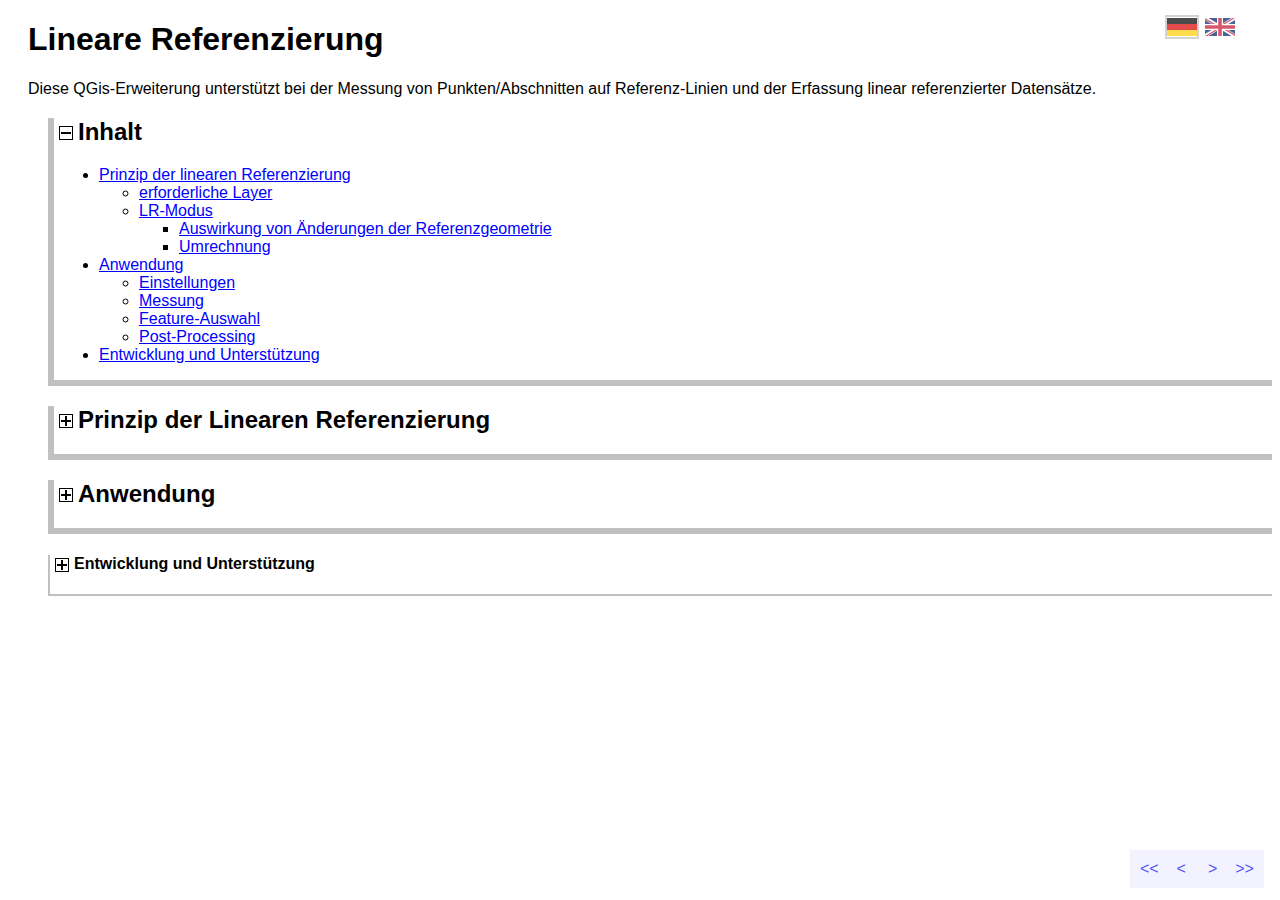
<file: docs/index.de.html>
<!doctype html>
<html lang="de">

<head>
	<meta content="text/html;charset=utf-8" http-equiv="content-type">
	<link href='./index.css' rel='stylesheet' type='text/css' />
	<script src='./index.js' type='text/javascript'></script>
	<title>QGis-Erweiterung Lineare Referenzierung</title>
	<link rel="icon" href="./images/linear_referencing.svg" />
</head>

<body onload='init();'>
	<div id="language_select">
		<a href="index.de.html" title="language DE"><img style="width: 30px; height: 20px; border: 2px solid silver;"
				src="images/Flag_of_Germany.svg" /></a>
		<a href="index.en.html" title="language UK"><img
				style="width: 30px; height: 20px; border: 2px solid transparent;" src="images/Flag_of_UK.svg" /></a>
	</div>

	<div class="p_1" id="top">
		<h1>Lineare Referenzierung</h1>
		Diese QGis-Erweiterung unterstützt bei der Messung von Punkten/Abschnitten auf Referenz-Linien
		und der Erfassung linear referenzierter Datensätze.
		<div class="p_2" data-initially_open="1" data-toggle_elm_id="toc_content" data-toggle_icon_id="toc_icon"
			id="toc">
			<h2>
				<span id="toc_icon"></span>Inhalt
			</h2>
			<div class="p_0"></div>
			<ul id="toc_content">
				<li><a class="jump_forward" data-jump_elm_id="basics">Prinzip der linearen Referenzierung</a>
					<ul>
						<li><a class="jump_forward" data-jump_elm_id="necessary_layers">erforderliche Layer</a></li>
						<li><a class="jump_forward" data-jump_elm_id="lr_modes">LR-Modus</a>
							<ul>
								<li><a class="jump_forward" data-jump_elm_id="lr_mode_compare">Auswirkung von Änderungen
										der Referenzgeometrie</a>
								</li>
								<li><a class="jump_forward" data-jump_elm_id="lr_conversion">Umrechnung</a></li>
							</ul>
						</li>
					</ul>
				</li>
				<li><a class="jump_forward" data-jump_elm_id="usage">Anwendung</a>
					<ul>
						<li><a class="jump_forward" data-jump_elm_id="settings">Einstellungen</a></li>
						<li><a class="jump_forward" data-jump_elm_id="measurement">Messung</a></li>
						<li><a class="jump_forward" data-jump_elm_id="feature_selection">Feature-Auswahl</a></li>
						<li><a class="jump_forward" data-jump_elm_id="post_processing">Post-Processing</a></li>
					</ul>
				</li>
				<li><a class="jump_forward" data-jump_elm_id="note_development">Entwicklung und Unterstützung</a></li>
			</ul>
		</div>
		<div class="p_2" data-toggle_elm_id="basics_content" data-toggle_icon_id="basics_icon" id="basics">
			<h2>
				<span id="basics_icon"></span>Prinzip der Linearen Referenzierung
			</h2>
			<div class="p_3" id="basics_content">
				<b>"Normale"</b> Vektorlayer speichern Geometrien mittels numerischer Koordinaten.<br />
				<b>"Linear referenzierte"</b> Layer verwenden numerische Stationierungen auf zugeordneten
				Referenz-Linien:



				<table class="compare">
					<tr>
						<td>Linear referenzierte <b>Punkt</b>-Layer<br />
							(<i>"PoL"</i>, Point-on-Line)</td>
						<td>Linear referenzierte <b>Linien</b>-Layer<br />
							(<i>"LoL"</i>, Line-on-Line)</td>
					</tr>
					<tr>
						<td>je Datensatz ein Punkt mittels Linienzuordnung und Stationierung</td>
						<td>
							je Datensatz ein Linienabschnitt mittels Linienzuordnung und zwei Stationierungen
							(Von...Bis)<br />
							und einem Abstand zur Linie <sup class="sup_flyout" data-flyout_id="sup_offset"></sup>
						</td>
					</tr>
					<tr>
						<td>z. B. Bauwerke an einem Gewässer:<br /><img src="images/2024-09-02 PoL Sample de.png"
								style="width:700px;" /></td>
						<td>z. B. Abschnitte an einem Gewässer:<br /><img src="images/2024-09-02 LoL Sample de.png"
								style="width:800px;" /></td>
					</tr>
				</table>

				<div id="necessary_layers" class="p_4">
					<h4>Erforderliche Layer</h4>
					Für Erfassung und Darstellung eines linear referenzierten Datenbestandes verwendet das Plugin drei
					Layer:
					<div id="reference_layer" class="p_5">
						<h5>Referenz-Layer</h5>
						Auf den Linestring-Geometrien dieses Layers werden die zugeordneten linear referenzierten
						Datensätze numerisch
						positioniert.
						<ul>
							<li>Vektorlayer</li>
							<li>QGis unterstütze Datenformate (GeoPackage, SQLite, SpatiaLite, Shape,
								Geo-Datenbank...)
							</li>
							<li>Typ LineString (LineString, LineStringM, LineStringZ, LineStringZM, MultiLineString,
								MultiLineStringM, MultiLineStringZ, MultiLineStringZM)</li>
							<li>Projektion beliebig</li>
							<li>eindeutiges ID-Feld erforderlich</li>
							<li>einheitliche Digitalisier-Richtung
								<div class="notes">
									Bei den hier gezeigten Gewässer-Beispielen erfolgt die Digitialisierung in der Regel
									<b>entgegen</b> der
									Fließrichtung.
								</div>
							</li>
							<li><a class="jump_forward" data-jump_elm_id="lr_modes">LR-Modus</a> "Nabs" und
								"Nfract":
								<ul>
									<li>Multi-Layer möglich, aber Geometrien einteilig oder mehrteilig und lückenlos
										aufeinanderfolgend</li>
								</ul>
							</li>

							<li><a class="jump_forward" data-jump_elm_id="lr_modes">LR-Modus</a> "Mabs":
								<ul>
									<li>Referenz-Layer-Typ mit M-Werten</li>
									<li>M-Werte stetig ansteigend (siehe <a
											href="https://www.gaia-gis.it/gaia-sins/spatialite-sql-latest.html"
											target="_blank" target="_blank">SpatiaLite</a>, Funktionen
										ST_IsValidTrajectory und ST_TrajectoryInterpolatePoint)
									</li>
									<li>Multi-Layer möglich, aber nur einteilige Geometrien</li>
								</ul>
							</li>
						</ul>

						<div class="notes">
							<b>Hinweis zum Snapping:</b><br />
							Das Plugin verwendet für den registrierten Referenz-Layer eine "Erweiterte Konfiguration"
							mit Snap auf "Segment, Linienendpunkte" und einer Toleranz von 10px
						</div>

					</div>

					<div id="data_layer" class="p_5">
						<h5>Daten-Layer</h5>
						Speichert die linear referenzierten Datensätze mittels Zuordnung zum Referenzlayer,
						Stationierung(en) und beliebige weitere Daten.
						<ul>
							<li>Geometrieloser Vektor-Layer</li>
							<li>QGis unterstütze Datenformate (dBase, GeoPackage, SQLite, SpatiaLite, Datenbank,
								Office-Tabelle)</li>
						</ul>
					</div>

					<div id="show_layer" class="p_5">
						<h5>Show-Layer</h5>
						Kartografische Darstellung der linear referenzierten Datensätze.
						<ul>
							<li>virtueller Layer</li>
							<li>SQL-Abfrage auf Referenz- und Datenlayer</li>
							<li>SpatiaLite-Ausdruck in SQL-Abfrage berechnet Geometrien (evtl. weniger performant)</li>
							<li>Projektion ergibt sich aus Referenz-Layer</li>
							<li>funktioniert unabhängig vom Plugin</li>
						</ul>
					</div>

					<div class="notes">
						Hinweise:
						<ul>
							<li>Das Plugin kann ohne Daten- und Show-Layer für einfache Messungen ohne
								Datenspeicherung verwendet werden.</li>
							<li>Änderungen an Daten- oder Referenzlayer (Spalten umbenennen/löschen/hinzufügen) oder an
								den Plugin-Einstellungen (registrierte Layer/Felder, LR-Modus...) können die SQL-Abfrage
								des
								virtuellen Layers ungültig machen, erforderlichenfalls die SQL-Abfrage des Show-Layers
								überarbeiten oder den Show-Layer neu anlegen</li>
						</ul>

					</div>

				</div>


				<div id="lr_modes" class="p_4">
					<h4>"LR-Modus"</h4>
					Ein Punkt auf einer Linie kann auf mehrere Arten definiert werden:
					<ul>
						<li>Lauflänge absolut</li>
						<li>Lauflänge relativ zur Gesamtlänge</li>
						<li>Lauflänge prozentual zur Gesamtlänge</li>
						<li>Bezugspunkt Startpunkt der Referenzlinie</li>
						<li>Bezugspunkt Endpunkt der Referenzlinie</li>
						<li>unter Verwendung von Vertex-M-Werten</li>
						<li>einfacher Punktlayer (ohne lineare Referenzierung)</li>
						<li>gemischt, z. B. berechnete Stationierung aus Punkt-Layer gesnappt auf Referenz-Layer</li>
						<li>...</li>
					</ul>

					Das Plugin implementiert die Varianten
					<ul>
						<li><i>"Nabs"</i><br />
							absolute natürliche Stationierung (Lauflänge zum Startpunkt)<br />
							Wertebereich: 0 ... Länge der jeweils zugeordneten Referenzlinie
						</li>
						<li><i>"Nfract"</i><br />
							relative natürliche Stationierung (Lauflänge/Gesamtlänge)<br />
							Wertebereich: 0 ... 1
						</li>
						<li><i>"Mabs"</i><sup class="sup_flyout" data-flyout_id="sup_requires_linestring_m"></sup><br />
							M-Stationierung (Positionierung unter Verwendung der Vertex-M-Werte)<br />
							Wertebereich: M-Werte erster ... letzter Vertex der zugeordneten
							Referenzlinie
						</li>
					</ul>


					<div class="p_4" data-toggle_elm_id="compare_content" data-toggle_icon_id="compare_icon"
						id="lr_mode_compare">
						<h4>
							<span id="compare_icon"></span>Auswirkung von Änderungen der Referenzgeometrie auf linear
							referenzierte Geometrien in
							Abhängigkeit vom LR-Modus
						</h4>

						<div class="p_5" id="compare_content">
							(siehe auch <a class="jump_forward" data-jump_elm_id="post_processing">Post-Processing</a>)
							<table class="compare">
								<tr>
									<th colspan="4" style="border-style: none;">Demo-Beispiel Referenz-Geometrie:</th>
								</tr>
								<tr>
									<td class="blank"></td>
									<td colspan="3">

										<img src="images/2024-09-21 sample_line_1.png" style="width:1000px;" />
										<ul>
											<li>LinestringM</li>
											<li>Vertices vertikal auf einer Höhe, horizontaler Abstand 10m</li>
											<li>M-Wert == Vertex-Index</li>
											<li>WKT
												<pre
													class="code">LineStringM (310900 5650000 0, 310910 5650000 1, 310920 5650000 2, 310930 5650000 3, 310940 5650000 4, 310950 5650000 5, 310960 5650000 6, 310970 5650000 7, 310980 5650000 8, 310990 5650000 9, 311000 5650000 10)</pre>
											</li>
										</ul>
									</td>
								</tr>
								<tr>
									<th colspan="4" style="border-style: none;">Demo-Beispiel LoL:</th>
								</tr>
								<tr>
									<th class="blank"></th>
									<td colspan="3">
										<ul>
											<li><b>ein</b> Daten-Layer für <b>drei</b> LR-Modi</li>
											<li>Abschnitt 1 bis 10 starten/enden auf den Vertices</li>
											<li>Abschnitt 11 bis 15 unterteilen Abschnitt 7</li>
										</ul>

										<img src="images/2024-09-21 sample_lol_data.png" style="width:1000px;" /><br />
										(identische Kartendarstellung der drei Show-Layer unabhängig vom LR-Modus)<br />
									</td>
								</tr>
								<tr>
									<th colspan="4" style="border-style: none;">Demo-Bearbeitung der Referenzgeometrie:
									</th>
								</tr>
								<tr>
									<th class="blank"></th>
									<td colspan="3">
										Vertex 6 um 25 Meter Richtung Norden verschoben:<br />
										<img src="images/2024-09-21 sample_line_2.png" style="width:1000px;" />
									</td>
								</tr>
								<tr>
									<th colspan="4" style="border-style: none;">Auswirkung auf die linear referenzierten
										Geometrien:</th>
								</tr>
								<tr></tr>
								<th class="blank"></th>
								<th class="nabs">Nabs</th>
								<th class="nfract">Nfract</th>
								<th class="mabs">Mabs</th>
								</tr>
								<tr>
									<td class="blank"></td>
									<td class="nabs"><img src="images/2024-09-21 sample_nabs_2.png"
											style="width:700px;" />
									</td>
									<td class="nfract"><img src="images/2024-09-21 sample_nfract_2.png"
											style="width:700px;" /></td>
									<td class="mabs"><img src="images/2024-09-21 sample_mabs_2.png"
											style="width:700px;" />
									</td>
								</tr>
								<tr>
									<td class="blank"></td>
									<td class="nabs">
										<b>Hilfsvorstellung:</b><br />
										<ul>
											<li>Die Referenzlinien-Vertices sind eine Reihe von Pfosten.</li>
											<li>Die referenzierten Abschnitte bilden ein <b>starres</b> Seil und sind
												darauf farblich markiert</li>
											<li>Das Seil wird am <b>ersten</b> Pfosten verknotet und <b>gleitend</b>
												über die anderen Pfosten geführt</li>
											<li>Pfosten 6 wird versetzt, das Seil ist zu kurz, gleitet, im hinteren
												Bereich verschieben sich alle Markierungen, die letzten
												Pfosten sind nicht mehr angebunden</li>
											<li>im vorderen Bereich keine Veränderung</li>
											<li>die Gesamtlänge des Seiles und die Abstände der Markierungen bleiben
												unverändert</li>
										</ul>
									</td>
									<td class="nfract">
										<b>Hilfsvorstellung:</b><br />
										<ul>
											<li>Die Referenzlinien-Vertices sind eine Reihe von Pfosten.</li>
											<li>Die referenzierten Abschnitte bilden ein <b>elastisches</b> Seil und
												sind darauf farblich markiert</li>
											<li>Das Seil wird am <b>ersten und letzten</b> Pfosten angeknotet und locker
												über
												die Zwischenpfosten geführt</li>
											<li>Pfosten 6 wird versetzt, das elastische Seil verlängert sich gleichmäßig
												und gleitet dabei über alle Zwischenpfosten</li>
											<li>alle Markierungen ändern ihre Länge und Lage</li>
											<li>die Gesamtlänge des Seiles ändert sich</li>
											<li>die Längenverhältnisse relativ zur Gesamtlänge bleiben erhalten</li>
										</ul>
									</td>
									<td class="mabs">
										<b>Hilfsvorstellung:</b>
										<ul>
											<li>Die Referenzlinien-Vertices sind eine Reihe von Pfosten.</li>
											<li>Die referenzierten Abschnitte bilden ein <b>elastisches</b> Seil und
												sind darauf farblich markiert</li>
											<li>Das Seil wird an <b>allen</b> Pfosten angeknotet</li>
											<li>Pfosten 6 wird versetzt, das Seil wird im Bereich Pfosten 5, 6 und 7 in
												die Länge gezogen</li>
											<li>die Bereiche außerhalb der Pfosten 5, 6 und 7 bleiben unverändert</li>
											<li>die Gesamtlänge des Seiles ändert sich</li>
											<li>alle Markierungen befinden sich noch auf den Pfosten</li>
											<li>die Längenverhältnisse relativ zur Gesamtlänge ändern sich</li>
											<li>die Längenverhältnisse zwischen den Pfosten bleiben erhalten</li>
										</ul>
									</td>
								</tr>
								<tr>
									<th colspan="4" style="border-style: none;">Vorteile/Nachteile (subjektiv, abhängig
										vom
										Anwendungsfall, ohne Anspruch auf Vollständigkeit):</th>
								</tr>
								<tr>
									<td class="blank"></td>
									<td class="nabs">
										<b>Vorteile:</b>
										<ul>
											<li>klassische Form für Stationierungsangaben</li>
											<li>in GIS/Natur leicht zu verifizieren (einfaches Nachmessen)</li>
											<li>einfaches numerisches Editieren (z. B. alle Abschnitte um ein konstantes
												Maß
												verschieben)</li>
											<li>Einfache Berechnungen wie z. B. Abschnittslänge = Differenz
												Von...Bis-Stationierung</li>
											<li>Änderungen im hinteren Bereich der Referenzlinie haben keinen Einfluss
												auf
												vordere
												Stationierungen</li>

										</ul>
									</td>
									<td class="nfract">
										<b>Vorteile:</b>
										<ul>
											<li>bei relativen Anwendungsfällen der Modus der Wahl</li>
											<li>einfaches relatives Positionieren (0&nbsp;➞&nbsp;Anfang ...
												1&nbsp;➞&nbsp;Ende der Referenzlinie)</li>
											<li>weniger projektionsabhängig</li>
										</ul>

									</td>
									<td class="mabs">
										<b>Vorteile:</b>
										<ul>
											<li>Referenz-Geometrie-Änderungen betreffen nur linear referenzierte
												Geometrien
												in den
												angrenzenden Bereichen</li>
											<li>Vertex-M-Werte losgelöst von "natürlicher" Stationierung (z. B.
												Zeitangaben
												aus GPS-Aufzeichnungen)</li>
											<li>Vertex-M-Werte unabhängig von Projektion (z. B. metrischen Stationierung
												als
												Vertex-M-Wert in einem WGS-84-Referenzlayer)</li>
											<li>weniger projektionsabhängig</li>
											<li>Stationierungen mit Offsets möglich:
												<ul>
													<li>Offset &gt; 0: Fortsetzung der Stationierung in einem anderen
														Referenz-Shape
														<img src="images/2024-09-22 linestring_m_sample 2.png"
															style="width:500px;" />
														<div class="notes">
															hier:<br />
															Grenzübertritt der Rur (Deutschland) in die Niederlande
															(Roer)
															(die Teil-Geometrien DE/NL liegen als separate Datensätze
															vor.)<br />
															DE-Bezugspunkt ist nicht der Grenzübertritt, sondern ein
															Punkt
															mit
															Vertex-M == 0 in den Niederlanden (s.u.).</div>
													</li>
													<li>Offset &lt; 0: Stationierung nicht beim ersten Vertex anfangen
														lassen
														<img src="images/2024-09-22 linestring_m_sample.png"
															style="width:500px;" />
														<div class="notes">
															hier:<br />
															Mündung der Rur/Roer in das Folgegewässer Maas/Meuse in den
															Niederlanden<br />
															Bezugspunkt ist nicht der Schnittpunkt der (fiktiven)
															Gewässerachsen, sondern ein (vereinbarter) Punkt mit
															Vertex-M ==
															0 an der Uferlinie.</div>
													</li>
												</ul>
												<div class="notes">
													<ul>
														<li>Die M-Werte der weiteren Vertices entsprechen der
															natürlichen
															Stationierung + Offset</li>
														<li>Beispiele aus <a
																href="https://www.lanuv.nrw.de/umwelt/wasser/oberflaechengewaesserfluesse-und-seen/fliessgewaesser/gewaesser-stationierungskarte"
																target="_blank">Gewässerstationierungskarte NRW</a></li>
													</ul>
												</div>
											</li>
											<li>Bereiche mit gestauchter/gestreckter Positionierung möglich</li>
										</ul>
									</td>
								</tr>
								<tr>
									<td class="blank"></td>
									<td class="nabs">
										<b>Nachteile:</b>
										<ul>
											<li>projektionsabhängig: die Berechnung der Positionen erfolgt unter
												Verwendung
												der projektionsabhängigen Vertex-X/Y-Werte</li>
											<li>Maximale Stationierung = Gesamtlänge des Referenz-Shapes<br />➞&nbsp;das
												Einkürzen der Referenzlinie kann linear referenzierte Geometrien am Ende
												"abschneiden"</li>
											<li>Änderungen im vorderen Bereich der Referenzlinie beeinflussen alle
												folgenden
												Stationierungen, die umgerechnet (bisherige Stationierung
												+-Längenänderung)
												werden müssen</li>
										</ul>

									</td>
									<td class="nfract"><b>Nachteile:</b>
										<ul>
											<li>In GIS/Natur nicht durch einfaches Nachmessen zu verifizieren</li>
											<li>Änderungen der Referenzgeometrie verschieben alle linear referenzierten
												Geometrien</li>
										</ul>
									</td>
									<td class="mabs"><b>Nachteile:</b>
										<ul>
											<li>In GIS/Natur nicht durch einfaches Nachmessen zu verifizieren</li>
											<li>Nach Digitalisierung oder Geometrie-Änderung (z. B. Vertex hinzufügen)
												müssen die zugehörigen M-Werte nacherfasst (Vertex-Editor) oder
												berechnet
												werden.</li>
											<li>komplexere Positionierung der referenzierten Geometrien, da deren
												berechnete
												Lage sowohl von kartografisch <b>sichtbar</b> veränderten Referenzlinien
												(Vertex-X/Y-Koordinaten) als auch von kartografisch <b>nicht</b>
												sichtbaren Vertex-M-Werten beeinflusst werden.
											</li>
										</ul>
									</td>
								</tr>
							</table>
						</div>
					</div>


					<div class="p_4" data-toggle_elm_id="lr_conversion_content" data-toggle_icon_id="lr_conversion_icon"
						id="lr_conversion">
						<h4>
							<span id="lr_conversion_icon"></span>Umrechung
						</h4>
						<div class="p_5" id="lr_conversion_content">
							Der nachträgliche Wechsel des LR-Modus erfordert die Umrechnung bereits erfasster
							Stationierungen.
							<h6>Empfohlenes Vorgehen:</h6>
							<ol>
								<li>(ggf. Sicherheitskopie des Daten-Layers anlegen)</li>
								<li>Editiermodus Daten-Layer starten</li>
								<li>zusätzliche numerische Stationierungsfelder anlegen</li>
								<li>Feldrechner für Daten-Layer aufrufen</li>
								<li>Umrechnung durchführen (Ausdruck s. u., bei LoL auf beide Stationierungsfelder
									anzuwenden)</li>
								<li>in den Plugin-Einstellungen neuen LR-Modus einstellen</li>
								<li>Show-Layer für den neuen Modus anlegen</li>
								<li>visueller Vergleich der beiden Show-Layer</li>
								<li>Editiermodus Daten-Layer beenden</li>
							</ol>

							<h6>Ausdrücke für Feldrechner</h6>
							(Bezeichnungen für Layer und Felder anpassen!)
							<h6>"Nabs"&nbsp;➞&nbsp;"Nfract":</h6>
							<pre
								class="code">"_data_layer_stationing_field_n_abs_" / length(&#10;&#09;geometry(&#10;&#09;&#09;get_feature(&#10;&#09;&#09;&#09;'_reference_layer_',&#10;&#09;&#09;&#09;'_reference_layer_id_field_',&#10;&#09;&#09;&#09;"_data_layer_reference_field_"&#10;&#09;&#09;)&#10;&#09;)&#10;)</pre>


							<h6>"Nabs"&nbsp;➞&nbsp;"Mabs":</h6>
							<pre
								class="code">m(&#10;&#09;line_interpolate_point(&#10;&#09;&#09;geometry(&#10;&#09;&#09;&#09;get_feature(&#10;&#09;&#09;&#09;&#09;'_reference_layer_',&#10;&#09;&#09;&#09;&#09;'_reference_layer_id_field_',&#10;&#09;&#09;&#09;&#09;"_data_layer_reference_field_"&#10;&#09;&#09;&#09;)&#10;&#09;&#09;),&#10;&#09;&#09;"_data_layer_stationing_field_n_abs_"&#10;&#09;)&#10;)</pre>


							<h6>"Nfract"&nbsp;➞&nbsp;"Nabs":</h6>
							<pre
								class="code">"_data_layer_stationing_field_n_fract_" * length(&#10;&#09;geometry(&#10;&#09;&#09;get_feature(&#10;&#09;&#09;&#09;'_reference_layer_',&#10;&#09;&#09;&#09;'_reference_layer_id_field_',&#10;&#09;&#09;&#09;"_data_layer_reference_field_"&#10;&#09;&#09;)&#10;&#09;)&#10;)</pre>

							<h6>"Nfract"&nbsp;➞&nbsp;"Mabs":</h6>
							<pre
								class="code">m(&#10;&#09;line_interpolate_point(&#10;&#09;&#09;geometry(&#10;&#09;&#09;&#09;get_feature(&#10;&#09;&#09;&#09;&#09;'_reference_layer_',&#10;&#09;&#09;&#09;&#09;'_reference_layer_id_field_',&#10;&#09;&#09;&#09;&#09;"_data_layer_reference_field_"&#10;&#09;&#09;&#09;)&#10;&#09;&#09;),&#10;&#09;&#09;"_data_layer_stationing_field_n_fract_" * length(&#10;&#09;&#09;&#09;geometry(&#10;&#09;&#09;&#09;&#09;get_feature(&#10;&#09;&#09;&#09;&#09;&#09;'_reference_layer_',&#10;&#09;&#09;&#09;&#09;&#09;'_reference_layer_id_field_',&#10;&#09;&#09;&#09;&#09;&#09;"_data_layer_reference_field_"&#10;&#09;&#09;&#09;&#09;)&#10;&#09;&#09;&#09;)&#10;&#09;&#09;)&#10;&#09;)&#10;)</pre>

							<h6>"Mabs"&nbsp;➞&nbsp;"Nabs" bzw. "Mabs"&nbsp;➞&nbsp;"Nfract"</h6>
							In QGis wird derzeit keine Funktion zur einfachen Umrechnung von M- nach N-Stationierung
							angeboten (siehe <a
								href="https://docs.qgis.org/3.34/en/docs/user_manual/expressions/functions_list.html"
								target="_blank">docs.qgis.org/.../expressions/functions_list.html</a>), als Workaround
							kann
							eine benutzerdefinierte Funktion wie <a href="./scripts/get_point_m_2.py" target="_blank"
								title="Download Python-Code">get_point_m_2.py</a> im Feldrechner/Funktionseditor
							angelegt
							(copy&paste)...
							<img class="sized_block_image" src="images/2024-09-17 FieldCalculator 1 de.png"
								style="width: 900px;" />
							und anschließend im Ausdruck verwendet werden:

							<h6>"Mabs"&nbsp;➞&nbsp;"Nabs"</h6>
							<pre
								class="code">get_point_m_2(&#10;&#09;geometry(&#10;&#09;&#09;get_feature(&#10;&#09;&#09;&#09;'_reference_layer_',&#10;&#09;&#09;&#09;'_reference_layer_id_field_',&#10;&#09;&#09;&#09;"_data_layer_reference_field_"&#10;&#09;&#09)&#10;&#09;),&#10;&#09;"_data_layer_stationing_field_m_abs_"&#10;)</pre>

							<h6>"Mabs"&nbsp;➞&nbsp;"Nfract"</h6>
							<pre
								class="code">get_point_m_2(&#10;&#09;geometry(&#10;&#09;&#09;get_feature(&#10;&#09;&#09;&#09;'_reference_layer_',&#10;&#09;&#09;&#09;'_reference_layer_id_field_',&#10;&#09;&#09;&#09;"_data_layer_reference_field_"&#10;&#09;&#09)&#10;&#09;),&#10;&#09;"_data_layer_stationing_field_m_abs_"&#10;) / length(&#10;&#09;geometry(&#10;&#09;&#09;get_feature(&#10;&#09;&#09;&#09;'_reference_layer_',&#10;&#09;&#09;&#09;'_reference_layer_id_field_',&#10;&#09;&#09;&#09;"_data_layer_reference_field_"&#10;&#09;&#09;)&#10;&#09;)&#10;)</pre>


						</div>
					</div>
				</div>
			</div>
		</div>
		<div class="p_2" data-initially_open="0" data-toggle_elm_id="usage_content" data-toggle_icon_id="usage_icon"
			id="usage">
			<h2><span id="usage_icon"></span>Anwendung</h2>


			<div id="usage_content">
				<div class="p_3" data-toggle_elm_id="settings_content" data-toggle_icon_id="settings_icon"
					id="settings">
					<h3><span id="settings_icon"></span>Einstellungen</h3>
					<div id="settings_content">
						<div class="p_4">
							<table class="compare">
								<tr>
									<th class="blank"></th>
									<th>PoL</th>
									<th>LoL</th>
								</tr>
								<tr>
									<td class="blank"></td>
									<td>Point-on-Line</td>
									<td>Line-on-Line</td>
								</tr>
								<tr>
									<td class="blank"></td>
									<td>Punkt auf Referenz-Linie</td>
									<td>Liniensegment auf Referenz-Linie</td>
								</tr>
								<tr>
									<td class="blank"></td>
									<td><img src="./images/2024-09-03 PoL Toolbar.png" /></td>
									<td><img src="./images/2024-09-03 LoL Toolbar.png" /></td>
								</tr>
								<tr>
									<td colspan="3" class="blank"><b><a class="jump_forward"
												data-jump_elm_id="necessary_layers">Layer</a> und Felder:</b></td>
								</tr>
								<tr>
									<td class="blank"></td>
									<td colspan="2" class="blank"><b><a class="jump_forward"
												data-jump_elm_id="reference_layer">Referenz-Layer</a></b></td>
								</tr>

								<tr>
									<td class="blank"></td>
									<td colspan="2" class="center">
										<img src="./images/2024-08-14 PoL Settings 1 de.png" style="width: 600px;" />
									</td>
								</tr>
								<tr>
									<td class="blank"></td>
									<td colspan="2">
										<ul>
											<li>Bei Erstaufruf wird ein zu diesem Zeitpunkt geladener Linien-Layer
												automatisch registriert.</li>
											<li>Nach der Auswahl des Referenzlayers kann das Plugin für Messungen
												verwendet werden.</li>
											<li>Für die Referenz zum Daten-Layer ist ein eindeutiges
												ID-Feld (integer/string) erforderlich</li>
										</ul>
									</td>
								</tr>
								<tr>
									<td class="blank"></td>
									<td colspan="2" class="blank"><b><a class="jump_forward"
												data-jump_elm_id="data_layer">Daten-Layer</a></b></td>
								</tr>
								<tr>
									<th class="blank"></th>
									<th>PoL</th>
									<th>LoL</th>
								</tr>
								<tr>
									<td class="blank"></td>
									<td><img src="./images/2024-08-31 PoL Settings Data Layer de.png"
											style="width: 600px;" /></td>
									<td><img src="./images/2024-09-03 LoL Settings Data Layer de.png"
											style="width: 600px;" /></td>
								</tr>
								<tr>
									<td class="blank"></td>
									<td>
										<ul>
											<li>ID-Feld&nbsp;➞&nbsp;eindeutiges Feld des Datenlayers, 1:1-Verknüpfung
												zum Rück-Referenz-Feld des Show-Layer</li>
											<li>Referenz-Feld&nbsp;➞&nbsp;Verknüpfungsfeld zum Referenz-Layer
												(Referenz-Layer-ID-Feld)</li>
											<li>Stationierungs-Feld&nbsp;➞&nbsp;numerisches Feld für die Stationierung
											</li>
											<li>LR-Modus&nbsp;➞&nbsp;Art der numerischen Stationierung, siehe <a
													class="jump_forward" data-jump_elm_id="lr_modes">LR-Modus</a></li>
											<li id="precision">Genauigkeit&nbsp;➞&nbsp;Anzahl der Nachkommastellen bei
												der Speicherung der Stationierung<br />
												(unabhängig von Feld-Definition, "-1"&nbsp;➞&nbsp;maximale Genauigkeit,
												auch für die Anzeigegenauigkeit in der Feature-Auswahl und das
												PostProcessing verwendet)</li>
										</ul>
									</td>
									<td>
										<ul>
											<li>ID-Feld&nbsp;➞&nbsp;eindeutiges Feld des Datenlayers, 1:1-Verknüpfung
												zum Rück-Referenz-Feld des Show-Layers</li>
											<li>Referenz-Feld&nbsp;➞&nbsp;Verknüpfungsfeld zum Referenz-Layer
												(Referenz-Layer-ID-Feld)</li>
											<li>Offset-Feld&nbsp;➞&nbsp;Abstand des Segments zur Referenz-Linie <sup
													class="sup_flyout" data-flyout_id="sup_offset"></sup></li>
											<li>Von-Feld&nbsp;➞&nbsp;numerisches Feld für die Von-Stationierung</li>
											<li>Bis-Feld&nbsp;➞&nbsp;numerisches Feld für die Bis-Stationierung</li>
											<li>LR-Modus&nbsp;➞&nbsp;Art der numerischen Stationierung, siehe <a
													class="jump_forward" data-jump_elm_id="lr_modes">LR-Modus</a></li>
											<li>Genauigkeit&nbsp;➞&nbsp;Anzahl der Nachkommastellen (unabhängig von
												(unabhängig von Feld-Definition, "-1"&nbsp;➞&nbsp;maximale Genauigkeit,
												auch für die Anzeigegenauigkeit in der Feature-Auswahl und das
												PostProcessing verwendet)</li>
										</ul>
									</td>
								</tr>

								<tr>
									<td class="blank"></td>
									<td colspan="2" class="blank"><b><a class="jump_forward"
												data-jump_elm_id="show_layer">Show-layer</a></b></td>
								</tr>
								<tr>
									<td class="blank"></td>
									<td colspan="2" style="text-align: center;"><img
											src="./images/2024-09-03 LoL Settings Show Layer de.png"
											style="width: 700px;" />
									</td>
								</tr>

								<tr>
									<td class="blank"></td>
									<td colspan="2">
										<b>Rück-Referenz-Feld</b>&nbsp;➞&nbsp;1:1-Verknüpfung zum ID-Feld des
										Daten-layers
									</td>
								</tr>
								<tr>
									<td colspan="3" class="blank"><b>Darstellung:</b> Stil der temporären Hilfs-Grafiken
										anpassen
									</td>
								</tr>
								<tr>
									<th class="blank"></th>
									<th>PoL</th>
									<th>LoL</th>
								</tr>
								<tr>
									<td class="blank"></td>
									<td><img src="./images/2024-09-02 PoL Settings Style de.png"
											style="width: 600px;" />
									</td>
									<td><img src="./images/2024-09-03 LoL Settings Style de.png"
											style="width: 600px;" />
									</td>
								</tr>

								<tr>
									<td colspan="3" class="blank"><b>Konfiguration
											speichern/wiederherstellen:</b>

									</td>
								</tr>
								<tr>
									<td class="blank"></td>
									<td colspan="2" style="text-align: center;">
										<img src="./images/2024-09-03 PoL Settings Store de.png"
											style="width: 600px;" />
									</td>
								</tr>
								<tr>
									<td class="blank"></td>
									<td colspan="2">
										<ul>
											<li>Speichert die aktuellen Einstellungen (Layer, Felder, Darstellung)</li>
											<li>Die Anzahl der Konfigurationen im aktuellen QGis-Projekt ist auf 100
												begrenzt.</li>
											<li>Hilfreich bei der Verwendung mehrerer linear referenzierter Layer in
												einem
												Projekt.</li>
										</ul>
									</td>
								</tr>
							</table>

						</div>
						<div class="p_5">
							<h5>Sonstiges:</h5>
							<ul>
								<li><img class="svg_icon" src="images/mActionOpenTable.svg" />Attribut-Tabelle
									des Referenz-, Daten oder Show-Layers öffnen</li>
								<li><img class="svg_icon" src="images/mIconExpression.svg" />QGis-Dialog
									"Anzeignamen" öffnen, Verwendung in QGis für Objekt-Abfrage und
									Tabellenansicht sowie der Plugin <a class="jump_forward"
										data-jump_elm_id="feature_selection_table">Feature-</a> und <a
										class="jump_forward"
										data-jump_elm_id="post_processing_table">Post-Processing</a>-Selektion.</li>
								<li><img class="svg_icon" src="images/NewDataTable.svg" />vorkonfigurierten Daten- oder
									Show-Layer neu anlegen
								</li>
							</ul>
						</div>
					</div>
				</div>
				<div class="p_3" data-toggle_elm_id="measurement_content" data-toggle_icon_id="measurement_icon"
					id="measurement">
					<h3><span id="measurement_icon"></span>Messung</h3>
					<div class="p_4" id="measurement_content">

						<div class="p_5">
							<table class="compare">
								<tr>
									<th colspan="3" class="blank">Ablauf:</th>
								</tr>
								<tr>
									<th class="blank"></th>
									<th class="center">PoL</th>
									<th class="center">LoL</th>
								</tr>
								<tr>
									<td class="blank"></td>
									<td>
										<ol>
											<li>Dialog: Karteikarte "Messung" öffnen</li>
											<li>Dialog: Button [<img class="svg_icon"
													src="images/linear_referencing_point.svg" /> Neue
												Messung] betätigen</li>
											<li>Canvas: Maus-Cursor über Referenz-Linie bewegen <sup class="sup_flyout"
													data-flyout_id="sup_snapping"></sup><br />
												➞&nbsp;laufende Ausgabe der Messwerte (Referenz-Feature und
												Stationierungen)
											</li>
											<li>Canvas: Klick auf Referenz-Linie <sup class="sup_flyout"
													data-flyout_id="sup_snapping"></sup><br />
												➞&nbsp;Messwerte im Dialog fixieren<br />
												➞&nbsp;Messpunktgrafik auf Karte anzeigen<br />
												➞&nbsp;Messung beendet</li>

											<li>Maus-Klick auf Karte oder [<img class="svg_icon"
													src="images/linear_referencing_point.svg" /> Neue Messung
												] zur Fortsetzung</li>
										</ol>
									</td>
									<td>
										<ol>
											<li>Dialog: Karteikarte "Messung" öffnen</li>
											<li>Dialog: Button [<img class="svg_icon"
													src="images/re_digitize_lol.svg" /> Neue
												Messung] betätigen</li>
											<li>Canvas: Maus-Cursor über Referenz-Linie bewegen <sup class="sup_flyout"
													data-flyout_id="sup_snapping"></sup><br />
												➞&nbsp;laufende Ausgabe der Von-Messwerte
												(Referenz-Feature und Stationierungen)</li>
											<li>Canvas: MouseDown auf Referenz-Feature <sup class="sup_flyout"
													data-flyout_id="sup_snapping"></sup>, Maustaste halten<br />
												➞&nbsp;Von-Messung anhalten<br />
												➞&nbsp;Referenz-Feature fixieren<br />
												➞&nbsp;Von-Messwerte im Dialog fixieren<br />
												➞&nbsp;Von-Messpunktgrafik auf Karte anzeigen
											</li>
											<li>Canvas: MouseMove mit gehaltener Maustaste auf Referenz-Linie <sup
													class="sup_flyout" data-flyout_id="sup_snapping"></sup><br />
												➞&nbsp;laufende Ausgabe der Bis- und Differenz-Messwerte<br />
												➞&nbsp;Bis-Messpunktgrafik und Segmentlinie auf Karte anzeigen</li>
											<li>Canvas: MouseUp auf fixiertem Referenz-Feature <sup class="sup_flyout"
													data-flyout_id="sup_snapping"></sup><br />
												➞&nbsp;Bis-Messung anhalten<br />
												➞&nbsp;alle Messwerte im Dialog fixieren<br />
												➞&nbsp;Segment-Messung beendet</li>
											<li>erneutes Maus-Down/Move/Up auf Referenz-Linie oder [<img
													class="svg_icon" src="images/re_digitize_lol.svg" /> Neue Messung
												] zur Fortsetzung</li>
										</ol>
									</td>
								</tr>
								<tr>
									<th colspan="3" class="blank">Ergebnis</th>
								</tr>
								<tr>
									<td class="blank"></td>
									<td style="text-align: center;"><img
											src="./images/2024-08-12 PoL Measure Results de.png"
											style="width: 700px;" /></td>

									<td style="text-align: center;"><img
											src="./images/2024-09-04 LoL Measure Results de.png"
											style="width: 700px;" /></td>
								</tr>
								<tr>
									<td class="blank"></td>
									<td>
										<ol>
											<li>selektiertes Referenz-Feature <img class="svg_icon"
													src="images/mActionIdentify.svg" />
												Datensatz-Formular öffnen <img class="svg_icon"
													src="images/mIconZoom.svg" />
												Zoom
												auf
												Feature</li>
											<li>Cursor- und Snap-Koordinaten X/Y</li>
											<li>absoluter natürlicher Abstand zum Start-Punkt der Referenzlinie<br />
												editierbar via Spin-Buttons <sup class="sup_flyout"
													data-flyout_id="sup_ctrl_shift_factors"></sup> oder
												mittels numerischer Eingabe
											</li>
											<li>relativer natürlicher Abstand zum Start-Punkt der Referenzlinie
												(in Prozent, editierbar via Spin-Buttons oder mittels numerischer
												Eingabe)</li>
											<li>absoluter M-Abstand zum Start-Punkt der Referenzlinie<br />
												editierbar via Spin-Buttons <sup class="sup_flyout"
													data-flyout_id="sup_ctrl_shift_factors"></sup> oder mittels
												numerischer Eingabe <sup class="sup_flyout"
													data-flyout_id="sup_requires_linestring_m"></sup>
											</li>
											<li>relativer M-Abstand zum Start-Punkt der Referenzlinie (in Prozent,
												editierbar via Spin-Buttons oder mittels numerischer Eingabe)
												<sup class="sup_flyout"
													data-flyout_id="sup_requires_linestring_m"></sup>
											</li>
											<li>interpolierter Z-Wert <sup class="sup_flyout"
													data-flyout_id="sup_requires_linestring_z"></sup></li>
											<li>Folgefunktionen:<br />
												<img class="svg_icon" src="images/mActionTrippleArrowLeft.svg" /> Punkt
												auf Anfang der Referenzlinie setzen<br />
												<img class="svg_icon" src="images/mActionArrowLeft.svg" /> Punkt in
												Richtung
												Startpunkt verschieben <sup class="sup_flyout"
													data-flyout_id="sup_ctrl_shift_factors"></sup><br />
												<img class="svg_icon" src="images/insert_record.svg" /> Insert: neuen
												Datensatz
												anlegen <sup class="sup_flyout"
													data-flyout_id="sup_requires_data_layer_editable"></sup><br />
												<img class="svg_icon" src="images/mActionFileSave.svg" /> Update:
												selektierten
												Datensatz (Feature-ID wird angezeigt) speichern
												<sup class="sup_flyout"
													data-flyout_id="sup_requires_data_layer_editable"></sup>
												<sup class="sup_flyout"
													data-flyout_id="sup_requires_data_feature_selected"></sup><br />
												<img class="svg_icon" src="images/linear_referencing_point.svg" /> Neue
												Messung:
												Dialog zurücksetzen und neue Messung starten<br />
												<img class="svg_icon" src="images/mActionArrowRight.svg" /> Punkt in
												Richtung
												Endpunkt verschieben <sup class="sup_flyout"
													data-flyout_id="sup_ctrl_shift_factors"></sup><br />
												<img class="svg_icon" src="images/mActionTrippleArrowRight.svg" /> Punkt
												auf Ende der Referenzlinie setzen<br />
												<img class="svg_icon" src="images/mIconZoom.svg" /> auf Punkt
												zoomen<br />
												<img class="svg_icon" src="images/move_lol_from.svg" /> Punkt auf
												selektierter
												Referenzlinie interaktiv verschieben<br />
											</li>
										</ol>
									</td>

									<td>
										<ol>
											<li>selektiertes Referenz-Feature <img class="svg_icon"
													src="images/mActionIdentify.svg" />
												Datensatz-Formular öffnen <img class="svg_icon"
													src="images/mIconZoom.svg" />
												Zoom
												auf
												Feature</li>
											<li>Cursor-Koordinaten Von/Bis X/Y<br />
												Eingabefeld für Abstand des Segmentes zur Referenz-Linie <sup
													class="sup_flyout" data-flyout_id="sup_offset"></sup><br />
												<img class="svg_icon" src="images/linear_referencing_point.svg" /> ➞
												Von-Punkt verschieben<br />
												<img class="svg_icon" src="images/linear_referencing_to_point.svg" /> ➞
												Bis-Punkt verschieben<br />
												Snap-Koordinaten Von/Bis X/Y
											</li>
											<li>absoluter natürlicher Abstand Von/Bis zum Start-Punkt der Referenzlinie
												und Differenz<br />
												editierbar via Spin-Buttons <sup class="sup_flyout"
													data-flyout_id="sup_ctrl_shift_factors"></sup> oder
												mittels numerischer Eingabe
											</li>
											<li>relativer natürlicher Abstand Von/Bis zum Start-Punkt der Referenzlinie
												und Differenz
												(in Prozent, editierbar via Spin-Buttons oder mittels numerischer
												Eingabe)
											</li>
											<li>absoluter M-Abstand Von/Bis zum Start-Punkt der Referenzlinie und
												Differenz<br />
												editierbar via Spin-Buttons <sup class="sup_flyout"
													data-flyout_id="sup_ctrl_shift_factors"></sup> oder
												mittels numerischer Eingabe <sup class="sup_flyout"
													data-flyout_id="sup_requires_linestring_m"></sup>
											</li>
											<li>relativer M-Abstand Von/Bis zum Start-Punkt der Referenzlinie und
												Differenz (in Prozent, editierbar via Spin-Buttons oder mittels
												numerischer Eingabe)
												<sup class="sup_flyout"
													data-flyout_id="sup_requires_linestring_m"></sup>
											</li>
											<li>interpolierte Z-Werte Von/Bis und Differenz <sup class="sup_flyout"
													data-flyout_id="sup_requires_linestring_z"></sup></li>
											<li>Folgefunktionen:<br />
												<img class="svg_icon" src="images/mActionTrippleArrowLeft.svg" />
												Segment
												auf Anfang der Referenzlinie setzen<br />
												<img class="svg_icon" src="images/mActionDoubleArrowLeft.svg" /> Segment
												Richtung Anfang flippen (altes Von&nbsp;➞&nbsp;neues Bis)<br />
												<img class="svg_icon" src="images/mActionArrowLeft.svg" /> Segment
												Richtung Anfang verschieben <sup class="sup_flyout"
													data-flyout_id="sup_ctrl_shift_factors"></sup><br />
												<img class="svg_icon" src="images/insert_record.svg" /> Insert: neuen
												Datensatz anlegen <sup class="sup_flyout"
													data-flyout_id="sup_requires_data_layer_editable"></sup><br />
												<img class="svg_icon" src="images/mActionFileSave.svg" /> Update:
												selektierten Datensatz (Feature-ID wird angezeigt) speichern
												<sup class="sup_flyout"
													data-flyout_id="sup_requires_data_layer_editable"></sup> <sup
													class="sup_flyout"
													data-flyout_id="sup_requires_data_feature_selected"></sup><br />
												<img class="svg_icon" src="images/linear_referencing_point.svg" /> Neue
												Messung: Dialog zurücksetzen und neue Messung starten<br />
												<img class="svg_icon" src="images/mActionArrowRight.svg" /> Segment
												Richtung Ende verschieben <sup class="sup_flyout"
													data-flyout_id="sup_ctrl_shift_factors"></sup><br />
												<img class="svg_icon" src="images/mActionDoubleArrowRight.svg" />
												Segment
												Richtung Ende flippen (altes Bis&nbsp;➞&nbsp;neues Von)<br />
												<img class="svg_icon"
													src="images/mActionTrippleArrowRight.svg" />Segment
												auf Ende der Referenzlinie setzen<br />
												<img class="svg_icon" src="images/move_segment.svg" /> Segment auf
												selektierter Referenzlinie interaktiv verschieben<br />
												<img class="svg_icon" src="images/change_offset.svg" /> Abstand Segment
												zur Referenzlinie interaktiv setzen <sup class="sup_flyout"
													data-flyout_id="sup_offset"></sup><br />
												<img class="svg_icon" src="images/mIconZoom.svg" /> auf Segment
												zoomen<br />
											</li>
										</ol>
									</td>
								</tr>
								<tr>
									<td class="blank"></td>
									<td colspan="2">
										<div class="notes">
											Anstelle der interaktiven Messung kann auch eine Referenzlinie im
											Dialog selektiert und die numerische(n) Stationierung(en) manuell
											eingegeben werden.
										</div>
									</td>
								</tr>
							</table>
						</div>
					</div>
				</div>

				<div class="p_3" data-toggle_elm_id="feature_selection_content"
					data-toggle_icon_id="feature_selection_icon" id="feature_selection">
					<h3>
						<span id="feature_selection_icon"></span>Feature-Auswahl
					</h3>


					<div id="feature_selection_content">
						In dieser Tabelle kann eine benutzerdefinierbare Auswahl an Datensätzen bearbeitet, visualisiert
						und interaktiv editiert werden.
						<div class="p_4">
							<table class="compare">
								<tr>
									<th colspan="3" class="blank">Ablauf:</th>
								</tr>

								<tr>
									<td class="blank"></td>
									<td colspan="2">
										Dialog: Karteikarte "Feature-Auswahl" öffnen:<br />
										<img src="./images/2024-09-03 LoL Feature Selection Select Buttons de.png"
											style="width: 600px; margin: 10px; margin-left: 50px;" /><br />
										<ul>
											<li>[<img class="svg_icon"
													src="images/mActionEditIndentMore.svg" />Data-Layer]&nbsp;➞&nbsp;
												Datensätze aus Datenlayer übernehmen <sup class="sup_flyout"
													data-flyout_id="sup_replace_expand_selection_ctrl_shift"></sup></li>
											<li>[<img class="svg_icon" src="images/mActionEditIndentMore.svg" />
												Show-Layer]&nbsp;➞&nbsp;
												Datensätze aus Show-Layer übernehmen <sup class="sup_flyout"
													data-flyout_id="sup_replace_expand_selection_ctrl_shift"></sup> <sup
													class="sup_flyout" data-flyout_id="sup_requires_show_layer"></sup>
											</li>

											<li><img class="svg_icon" src="images/mActionOpenTable.svg" />&nbsp;➞&nbsp;
												öffnet die Tabelle des Daten- oder Show-Layers <sup class="sup_flyout"
													data-flyout_id="sup_requires_show_layer"></sup>, Selektion von dort
												aus
												via <a class="jump_forward"
													data-jump_elm_id="feature_selection_from_table">Feature-Auswahl
													aus Attribut-Formularen und Tabellen</a>
											</li>
											<li><img class="svg_icon"
													src="images/select_point_features.svg" />&nbsp;➞&nbsp;
												interaktive Selektion auf Karte <sup class="sup_flyout"
													data-flyout_id="sup_map_select_unselect_ctrl_shift"></sup> <sup
													class="sup_flyout" data-flyout_id="sup_requires_show_layer"></sup>
											</li>
										</ul>


									</td>

								<tr>
									<th colspan="3" class="blank">Ergebnis:</th>
								</tr>
								<tr>
									<th class="blank"></th>
									<th class="center">PoL</th>
									<th class="center">LoL</th>
								</tr>
								<tr id="feature_selection_table">
									<td class="blank"></td>
									<td style="text-align: center;"><img style="width: 600px;"
											src="images/2024-08-13 PoL Feature Selection Filled de.png" />
									</td>
									<td style="text-align: center;">
										<img style="width: 700px;"
											src="images/2024-09-03 LoL Feature Selection de.png" />
									</td>
								</tr>
								<tr>
									<td class="blank"></td>
									<td>
										<ul>

											<li><img class="svg_icon" src="images/backspace.svg" /> Datensatz aus
												Feature-Auswahl entfernen</li>
											<li><img class="svg_icon"
													src="images/mActionIdentify.svg" />Datensatz-Formular öffnen
											</li>
											<li><img class="svg_icon" src="images/mIconZoom.svg" />Feature auf Karte
												anzeigen
												<sup class="sup_flyout" data-flyout_id="sup_pan_zoom_ctrl_shift"></sup>
											</li>
											<li><img class="svg_icon"
													src="images/mActionInvertSelection.svg" />Datensatz im Layer
												selektieren
												<sup class="sup_flyout"
													data-flyout_id="sup_select_unselect_ctrl_shift"></sup>
											</li>
											<li><img class="svg_icon"
													src="images/mActionDeleteSelectedFeatures.svg" />Datensatz
												löschen
												<sup class="sup_flyout"
													data-flyout_id="sup_requires_data_layer_editable"></sup>
											</li>
											<li><img class="svg_icon" src="images/move_pol_feature.svg" />Feature auf
												Referenzlinie verschieben (Stationierung)
												<sup class="sup_flyout"
													data-flyout_id="sup_requires_data_layer_editable"></sup>
											</li>
											<li><img class="svg_icon" src="images/reposition_pol_feature.svg" />Feature
												neu positionieren (Referenz + Stationierung)
												<sup class="sup_flyout"
													data-flyout_id="sup_requires_data_layer_editable"></sup>
											</li>

										</ul>
									</td>

									<td>
										<ul>

											<li><img class="svg_icon" src="images/backspace.svg" /> Datensatz aus
												Feature-Auswahl entfernen</li>
											<li><img class="svg_icon"
													src="images/mActionIdentify.svg" />Datensatz-Formular öffnen
											</li>
											<li><img class="svg_icon" src="images/mIconZoom.svg" />Feature auf Karte
												anzeigen
												<sup class="sup_flyout" data-flyout_id="sup_pan_zoom_ctrl_shift"></sup>
											</li>
											<li><img class="svg_icon"
													src="images/mActionInvertSelection.svg" />Datensatz im Layer
												selektieren
												<sup class="sup_flyout"
													data-flyout_id="sup_select_unselect_ctrl_shift"></sup>
											</li>
											<li><img class="svg_icon"
													src="images/mActionDeleteSelectedFeatures.svg" />Datensatz
												löschen
												<sup class="sup_flyout"
													data-flyout_id="sup_requires_data_layer_editable"></sup>
											</li>
											<li><img class="svg_icon" src="images/move_segment.svg" />Feature auf
												Referenzlinie verschieben (Stationierung)
												<sup class="sup_flyout"
													data-flyout_id="sup_requires_data_layer_editable"></sup>
											</li>
											<li><img class="svg_icon" src="images/re_digitize_lol.svg" />Feature
												neu positionieren (Referenz + Stationierung)
												<sup class="sup_flyout"
													data-flyout_id="sup_requires_data_layer_editable"></sup>
											</li>
											<li><img class="svg_icon" src="images/move_pol_feature.svg" />Von-Punkt auf
												Referenzlinie verschieben
												<sup class="sup_flyout"
													data-flyout_id="sup_requires_data_layer_editable"></sup>
											</li>
											<li><img class="svg_icon"
													src="images/linear_referencing_to_point.svg" />Bis-Punkt auf
												Referenzlinie verschieben
												<sup class="sup_flyout"
													data-flyout_id="sup_requires_data_layer_editable"></sup>
											</li>
											<li><img class="svg_icon" src="images/change_offset.svg" />Abstand Segment
												zur Referenzlinie ändern
												<sup class="sup_flyout" data-flyout_id="sup_offset"></sup> <sup
													class="sup_flyout"
													data-flyout_id="sup_requires_data_layer_editable"></sup>
											</li>
										</ul>
									</td>
								</tr>
								<tr>
									<td class="blank"></td>
									<td colspan="2">
										<div class="p_xxx">
											Klick auf Tabellenzeile&nbsp;➞&nbsp;Feature selektieren und in Karte
											anzeigen, Metadaten im Messung-Tab anzeigen <sup class="sup_flyout"
												data-flyout_id="sup_select_unselect_zoom_ctrl_shift_dbl"></sup></div>

										<div class="p_xxx">Für die textlichen Inhalte der Tabelle wird die
											QGis-Layer-Eigenschaft "Anzeigename" des Referenz-, Daten- und Show-Layers
											verwendet.
											Zugriff auf diese Eigenschaft über den Standard-Dialog oder in den
											Plugin-Einstellungen via [<img class="svg_icon"
												src="images/mIconExpression.svg" />]-Buttons</div>
										<div class="p_xxx">für die Anzeigegenaugkeit der Stationierungen siehe <a
												class="jump_forward" data-jump_elm_id="precision">Genauigkeit</a> in den
											Daten-Layer-Einstellungen
										</div>
										<div class="p_xxx">
											Fehlerhafte Features werden mit roter Textfarbe gekennzeichnet, die
											Fehlerursache wird im FlyOut angegeben</div>
										<div class="notes">
											Hinweis:<br />
											Das Plugin bewertet Datensätze mit Stationierungen außerhab des
											Wertebereiches als "fehlerhaft", da sie zu fehlerhaften
											Berechnungsergebnissen führen können (z. B. falsche Abschnittslängen
											aus der Differenz der Nabs-Von-Bis-Stationierungen).<br />
											Im Show-Layer werden diese aber dargestellt und auf Anfang/Ende der
											zugeordneten Referenz-Linie positioniert.
										</div>
									</td>
								</tr>
								<tr>
									<th colspan="3" class="blank">Folgefunktionen:</th>
								</tr>

								<tr>
									<td class="blank"></td>
									<td colspan="2">
										<ul>
											<li>[<img class="svg_icon" src="images/mActionPanToSelected.svg" /> Auf
												Selektion
												zoomen]</li>
											<li>[<img class="svg_icon" src="images/mActionDeselectActiveLayer.svg" />
												Liste leeren]
											</li>
											<li>[<img class="svg_icon" src="images/mActionInvertSelection.svg" />
												Selektion im
												Layer]&nbsp;➞&nbsp;Selektiert Features in Daten- und Show-Layer <sup
													class="sup_flyout"
													data-flyout_id="sup_select_unselect_ctrl_shift"></sup>

											</li>
											<li>[<img class="svg_icon" src="images/mActionFilter2.svg" /> Selektion als
												Filter]&nbsp;➞&nbsp;Selektion als Filter für Daten-Layer und Show-Layer
												verwenden <sup class="sup_flyout"
													data-flyout_id="sup_remove_filter_ctrl"></sup>

											</li>
										</ul>
									</td>
								</tr>

							</table>
						</div>

						<div class="p_4" id="feature_selection_from_table">
							<h4>Feature-Auswahl aus Attribut-Formularen und Tabellen:</h4>
							Mittels vom Plugin registrierter "Layer-Aktionen" können Datensätze von Daten- und
							Show-Layer aus
							Formularen/Tabellen heraus selektiert werden:
							<img class="sized_block_image" src="images/2024-09-03 PoL Layer Action Table de.png"
								style="width: 800px;" />
							<img class="sized_block_image" src="images/2024-09-03 PoL Layer Action Form de.png"
								style="width: 500px;" />
						</div>
					</div>
				</div>
				<div class="p_3" data-toggle_elm_id="post_processing_content" data-toggle_icon_id="post_processing_icon"
					id="post_processing">
					<h3>
						<span id="post_processing_icon"></span>Post-Processing
					</h3>
					<div id="post_processing_content">
						Änderungen an den Referenz-Geometrien können sich auf die Lage linear referenzierter Datensätze
						auswirken, siehe <a class="jump_forward" data-jump_elm_id="lr_mode_compare">Auswirkung von
							Änderungen
							der Referenzgeometrie</a><br />
						Maßgeblich ist:
						<ul>
							<li>die Art der Referenz-Geometrie-Änderung (Geometrie-Verschiebung, Vertex
								verschieben/hinzufügen/löschen)</li>
							<li>der <a class="jump_forward" data-jump_elm_id="lr_modes">LR-Modus</a></li>
							<li>die Lage der Geometrie-Änderung in Bezug zur referenzierten Position auf der
								Referenzlinie</li>
						</ul>

						<div class="p_4">
							<h4>Beispiel:</h4>

							Nach Gewässer-Renaturierungen wurde der ursprüngliche Gewässerverlauf in QGis
							bearbeitet, was unbeabsichtigt die Lage in einigen anderen Layern änderte...<br />

							<h5>Ausgangslage:</h5>
							<ul>
								<li>Referenz-Layer mit Gewässerverläufen</li>
								<li>PoL-Layer: Bauwerke an Gewässern (Brücken, Durchlässe...)</li>
								<li>LoL-Layer: Abschnitte im Gewässerumfeld (angrenzende Nutzungen)</li>
								<li>LR-Modus "Nabs" (natürliche Stationierung)</li>
								<li>Referenz-Layer und linear referenzierte Layer im gleichen QGis-Projekt</li>
								<li>der Plugin-Dialog wurde <b>vor</b> dem Editieren des Referenzlayers aufgerufen
									(Initialisierung)</li>
							</ul>


							<table class="compare">
								<tr>
									<th class="blank"></th>
									<th class="center">PoL</th>
									<th class="center">LoL</th>
								</tr>
								<tr>
									<th colspan="3" class="blank">vorher:</th>
								</tr>
								<tr>
									<td class="blank"></td>
									<td style="text-align: center;">
										<img src="images/2024-08-27 PoL PostProcessing Sample 1.png"
											style="width:800px;" />
									</td>
									<td style="text-align: center;">
										<img src="images/2024-09-04 LoL PostProcessing Sample 1.png"
											style="width:400px;" />
									</td>

								</tr>
								<tr>
									<th colspan="3" class="blank">nachher:</th>
								</tr>
								<tr>
									<td class="blank"></td>
									<td style="text-align: center;">
										<img src="images/2024-08-27 PoL PostProcessing Sample 2.png"
											style="width:800px;" />
									</td>
									<td style="text-align: center;">
										<img src="images/2024-09-04 LoL PostProcessing Sample 2.png"
											style="width:400px;" />
									</td>
								</tr>
								<tr>
									<td class="blank"></td>
									<td>
										die in Digitalisier-Richtung folgenden Punkte haben sich um das Maß der
										Laufverlängerung in Richtung Mündung verschoben, vorangehende Punkte sind
										bei "Nabs" nicht betroffen
									</td>
									<td>
										das von der Laufverlängerung direkt betroffenen Segment passt sich dem neuen
										Verlauf an, die in Digitalisier-Richtung folgenden Segmente haben sich um das
										Maß der Laufverlängerung in Richtung Mündung verschoben, vorangehende Segmente
										sind bei "Nabs" nicht betroffen
									</td>
								</tr>

								<tr>
									<th colspan="3" class="blank">Post-Processing-Dialog-Ausgabe:</th>
								</tr>
								<tr>
									<th class="blank"></th>
									<th class="center">PoL</th>
									<th class="center">LoL</th>
								</tr>
								<tr id="post_processing_table">
									<td class="blank"></td>
									<td style="text-align: center;"><img
											src="images/2024-08-27 PoL PostProcessing Sample 3.png"
											style="width:600px;" /></td>
									<td style="text-align: center;"><img
											src="images/2024-09-04 LoL PostProcessing Sample 3.png"
											style="width:600px;" /></td>
								</tr>
								<tr>
									<td class="blank"></td>
									<td>
										<ul>
											<li><img class="svg_icon" src="images/mIconZoom.svg" />Shape
												highlighten <sup class="sup_flyout"
													data-flyout_id="sup_pan_zoom_ctrl_shift"></sup></li>
											<li><img class="svg_icon"
													src="images/mActionIdentify.svg" />Datensatz-Formular öffnen
											</li>
											<li><img class="svg_icon" src="images/previous_line.svg" />Änderungen im
												Referenzlayer grafisch anzeigen <sup class="sup_flyout"
													data-flyout_id="sup_zoom_shift"></sup></li>
											<li><img class="svg_icon" src="images/backspace.svg" />Zeile aus Tabelle
												entfernen (beendet dessen Post-Processing)
											</li>
											<li><img class="svg_icon" src="images/move_pol_feature.svg" />Shape
												interaktiv verschieben <sup class="sup_flyout"
													data-flyout_id="sup_requires_data_layer_editable"></sup></li>
											<li><img class="svg_icon" src="images/mActionDeleteSelectedFeatures.svg" />
												Datenatz löschen <sup class="sup_flyout"
													data-flyout_id="sup_requires_data_layer_editable"></sup> </li>
										</ul>
									</td>
									<td>
										<ul>
											<li><img class="svg_icon" src="images/mIconZoom.svg" />Shape
												highlighten <sup class="sup_flyout"
													data-flyout_id="sup_pan_zoom_ctrl_shift"></sup></li>
											<li><img class="svg_icon"
													src="images/mActionIdentify.svg" />Datensatz-Formular öffnen
											</li>
											<li><img class="svg_icon" src="images/previous_line.svg" />Änderungen im
												Referenzlayer grafisch anzeigen <sup class="sup_flyout"
													data-flyout_id="sup_zoom_shift"></sup></li>
											<li><img class="svg_icon" src="images/backspace.svg" />Zeile aus Tabelle
												entfernen (beendet dessen Post-Processing)
											</li>
											<li><img class="svg_icon" src="images/move_segment.svg" />Shape
												interaktiv verschieben <sup class="sup_flyout"
													data-flyout_id="sup_requires_data_layer_editable"></sup></li>
											<li><img class="svg_icon" src="images/mActionDeleteSelectedFeatures.svg" />
												Datenatz löschen <sup class="sup_flyout"
													data-flyout_id="sup_requires_data_layer_editable"></sup></li>
											<li><img class="svg_icon" src="images/move_lol_from.svg" />
												Von-Punkt verschieben <sup class="sup_flyout"
													data-flyout_id="sup_requires_data_layer_editable"></sup></li>
											<li><img class="svg_icon" src="images/move_lol_to.svg" />
												Bis-Punkt verschieben <sup class="sup_flyout"
													data-flyout_id="sup_requires_data_layer_editable"></sup></li>
										</ul>
									</td>
								</tr>
								<tr>
									<td class="blank"></td>
									<td colspan="2">
										<div class="p_xxx">
											Klick auf Tabellenzeile&nbsp;➞&nbsp;Feature selektieren und in Karte
											anzeigen<sup class="sup_flyout"
												data-flyout_id="sup_select_unselect_zoom_ctrl_shift_dbl"></sup></div>

										<div class="p_xxx">Für die textlichen Inhalte der Tabelle wird die
											QGis-Layer-Eigenschaft "Anzeigename" des Referenz- und Daten-Layers
											verwendet. Zugriff auf diese Eigenschaft über den Standard-Dialog oder in
											den Plugin-Einstellungen via [<img class="svg_icon"
												src="images/mIconExpression.svg" />]-Buttons</div>
										<div class="p_xxx">für die Anzeigegenaugkeit der Stationierungen siehe <a
												class="jump_forward" data-jump_elm_id="precision">Genauigkeit</a> in den
											Daten-Layer-Einstellungen
										</div>
									</td>
								</tr>
								<tr>
									<th colspan="3" class="blank">Folgefunktionen:</th>
								</tr>

								<tr>
									<td class="blank"></td>
									<td colspan="2" style="margin-left:20%; margin-right:20%;">
										<ul>
											<li>[<img class="svg_icon" src="images/mActionPanToSelected.svg" /> Auf
												Selektion zoomen]</li>
											<li>[<img class="svg_icon" src="images/mActionDeselectActiveLayer.svg" />
												Liste Leeren] (beendet Post-Processing)</li>

										</ul>
									</td>
								</tr>
							</table>


							<div class="notes">
								Hinweis:<br />
								Die Anzahl der Post-Processing-Datensätze ist aus Kapazitätsgründen auf 100
								geänderte Referenz-Linien und insgesamt 500 linear referenzierte
								Datensätze begrenzt.
							</div>
						</div>
					</div>
				</div>
			</div>
		</div>

		<div class="p_4" data-initially_open="0" data-toggle_elm_id="note_development_content"
			data-toggle_icon_id="note_development_icon" id="note_development">
			<h4><span id="note_development_icon"></span>Entwicklung und Unterstützung</h4>
			<div class="p_4" id="note_development_content">
				<table class="invisible">
					<tr>
						<td>Author:</td>
						<td>Ludwig Kniprath</td>
					</tr>
					<tr>
						<td>Mailto:</td>
						<td>ludwig[at]kni-online.de</td>
					</tr>
					<tr>
						<td>Version:</td>
						<td>2.0.0 (2024-09)</td>
					</tr>
					<tr>
						<td colspan="2">Das Plugin wird unter der jeweils aktuellen QGis Version entwickelt, derzeit
							QGIS 3.38.3 'Grenoble' und QGIS 3.34.10 'Prizren' (LTR).</td>
					</tr>
					<tr>
						<td colspan="2">Quell-Code und Tracker unter <a
								href="https://github.com/Ludwig-K/QGisLinearReference/"
								target="_blank">https://github.com/Ludwig-K/QGisLinearReference/</a>
						</td>
					</tr>
					<tr>
						<td colspan="2">Das Project steht unter der GNU GPL 2-Lizenz.</td>
					</tr>
				</table>
			</div>
		</div>
	</div>

	<div id="back_to_jump">
		<a id="back_to_jump_first" title="Anfang...">&lt;&lt;</a>&nbsp;&nbsp;&nbsp;
		<a id="back_to_jump_back" title="Zurück...">&lt;</a>&nbsp;&nbsp;&nbsp;&nbsp;
		<a id="back_to_jump_for" title="Vor...">&gt;</a>&nbsp;&nbsp;&nbsp;
		<a id="back_to_jump_last" title="Ende...">&gt;&gt;</a>
	</div>

</body>

</html>
</file>
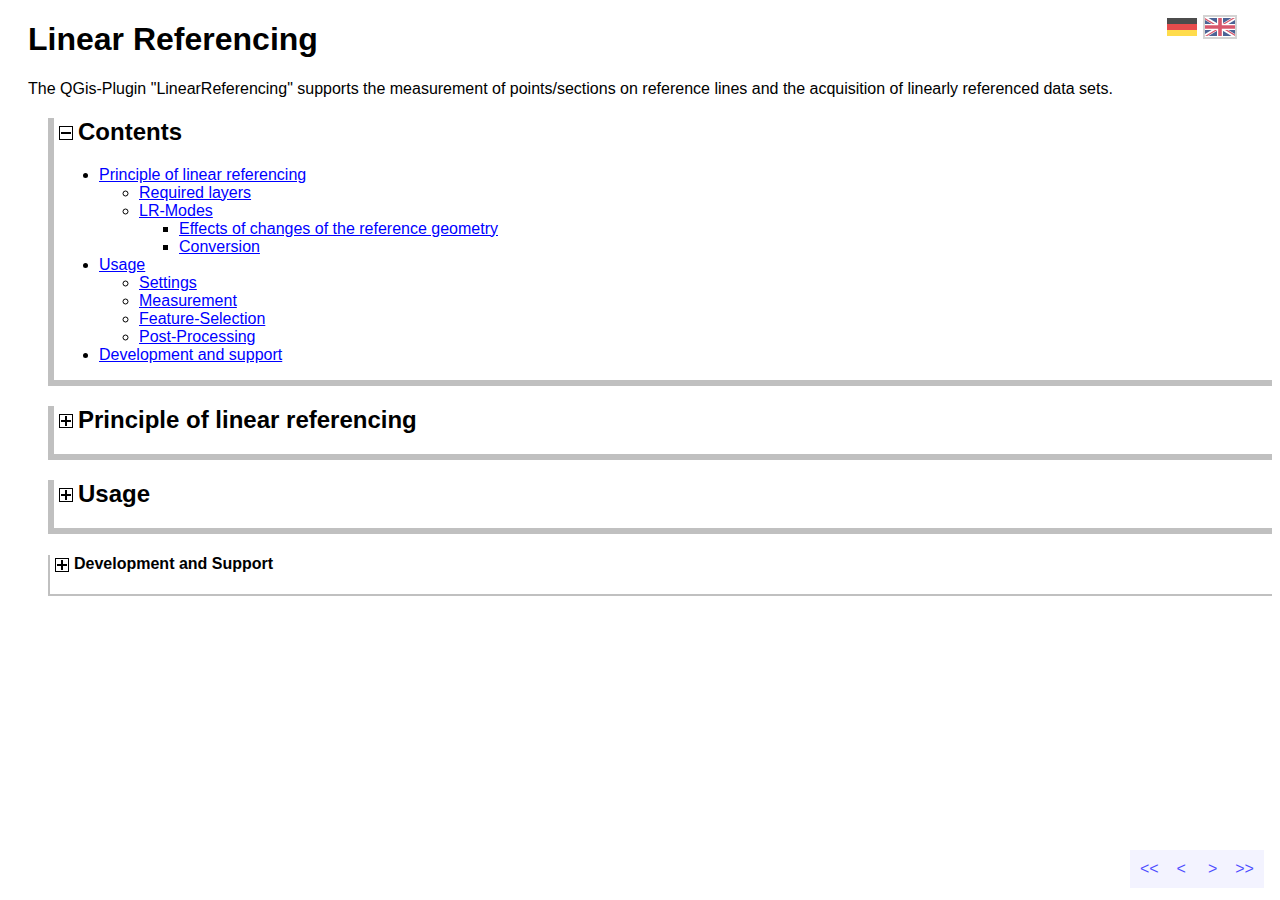
<file: docs/index.en.html>
<!doctype html>
<html lang="en">

<head>
	<meta content="text/html;charset=utf-8" http-equiv="content-type">
	<link href='./index.css' rel='stylesheet' type='text/css' />
	<script src='./index.js' type='text/javascript'></script>
	<title>QGis-Plugin Linear Referencing</title>
	<link rel="icon" href="./images/linear_referencing.svg" />
</head>

<body onload='init();'>
	<div id="language_select">
		<a href="index.de.html" title="language DE"><img
				style="width: 30px; height: 20px; border: 2px solid transparent;"
				src="images/Flag_of_Germany.svg" /></a>
		<a href="index.en.html" title="language UK"><img style="width: 30px; height: 20px; border: 2px solid silver;"
				src="images/Flag_of_UK.svg" /></a>
	</div>
	<div class="p_1" id="top">
		<h1>Linear Referencing</h1>
		The QGis-Plugin "LinearReferencing" supports the measurement of points/sections on reference lines
		and the acquisition of linearly referenced data sets.
		<div class="p_2" data-initially_open="1" data-toggle_elm_id="toc_content" data-toggle_icon_id="toc_icon"
			id="toc">
			<h2>
				<span id="toc_icon"></span>Contents
			</h2>
			<div class="p_0"></div>
			<ul id="toc_content">
				<li><a class="jump_forward" data-jump_elm_id="basics">Principle of linear referencing</a>
					<ul>
						<li><a class="jump_forward" data-jump_elm_id="necessary_layers">Required layers</a></li>
						<li><a class="jump_forward" data-jump_elm_id="lr_modes">LR-Modes</a>
							<ul>
								<li><a class="jump_forward" data-jump_elm_id="lr_mode_compare">Effects of changes
										of the reference geometry</a>
								</li>
								<li><a class="jump_forward" data-jump_elm_id="lr_conversion">Conversion</a></li>
							</ul>
						</li>
					</ul>
				</li>
				<li><a class="jump_forward" data-jump_elm_id="usage">Usage</a>
					<ul>
						<li><a class="jump_forward" data-jump_elm_id="settings">Settings</a></li>
						<li><a class="jump_forward" data-jump_elm_id="measurement">Measurement</a></li>
						<li><a class="jump_forward" data-jump_elm_id="feature_selection">Feature-Selection</a></li>
						<li><a class="jump_forward" data-jump_elm_id="post_processing">Post-Processing</a></li>
					</ul>
				</li>
				<li><a class="jump_forward" data-jump_elm_id="note_development">Development and support</a></li>
			</ul>
		</div>
		<div class="p_2" data-toggle_elm_id="basics_content" data-toggle_icon_id="basics_icon" id="basics">
			<h2>
				<span id="basics_icon"></span>Principle of linear referencing
			</h2>
			<div class="p_3" id="basics_content">
				<b>"Normal"</b> vector layers save geometrys using numerical coordinates.<br />
				<b>"Linearly referenced"</b> layers use numerical stationing on assigned reference lines:

				<table class="compare">
					<tr>
						<td>Linear referenced <b>Point</b>-Layer<br />
							(<i>"PoL"</i>, Point-on-Line)</td>
						<td>Linear referenced <b>Line</b>-Layer<br />
							(<i>"LoL"</i>, Line-on-Line)</td>
					</tr>
					<tr>
						<td>One point per record with reference line assignment and stationing</td>
						<td>
							One line segment per record with reference line assignment, two stationings
							(From...To)<br />
							and an additional offset defining the distance from segment to reference line <sup
								class="sup_flyout" data-flyout_id="sup_offset"></sup>
						</td>
					</tr>
					<tr>
						<td>f.e. Structures on a watercourse:<br /><img src="images/2024-09-02 PoL Sample de.png"
								style="width:700px;" /></td>
						<td>f.e. Segments on a watercourse:<br /><img src="images/2024-09-02 LoL Sample de.png"
								style="width:800px;" /></td>
					</tr>
				</table>

				<div id="necessary_layers" class="p_4">
					<h4>Required layers</h4>
					The plugin uses three layers to capture and display a linearly referenced dataset:
					<div id="reference_layer" class="p_5">
						<h5>Reference-Layer</h5>
						On the Linestring-Geometries of this layer the assigned linearly referenced features are
						numerically
						positioned.
						<ul>
							<li>Vectorlayer</li>
							<li>QGis-supported format (GeoPackage, SQLite, SpatiaLite, Shape,
								Geo-Database...)
							</li>
							<li>Type LineString (LineString, LineStringM, LineStringZ, LineStringZM, MultiLineString,
								MultiLineStringM, MultiLineStringZ, MultiLineStringZM)</li>
							<li>Any projection</li>
							<li>unique ID-Field required</li>
							<li>unique Digitizing direction
								<div class="notes">
									In the examples of watercourses shown here, digitization is generally carried out
									<b>against</b> flow-direction.
								</div>
							</li>
							<li><a class="jump_forward" data-jump_elm_id="lr_modes">LR-Mode</a> "Nabs" and
								"Nfract":
								<ul>
									<li>Multi layer types possible, but only one-piece geometrys or multi-part and
										consecutive without gaps supported</li>
								</ul>
							</li>

							<li><a class="jump_forward" data-jump_elm_id="lr_modes">LR-Mode</a> "Mabs":
								<ul>
									<li>Reference layer type with M-values</li>
									<li>M-Values strictly ascending (see <a
											href="https://www.gaia-gis.it/gaia-sins/spatialite-sql-latest.html"
											target="_blank" target="_blank">SpatiaLite</a>, functions
										ST_IsValidTrajectory and ST_TrajectoryInterpolatePoint)
									</li>
									<li>Multi layer types possible, but only one-piece geometrys supported</li>
								</ul>
							</li>
						</ul>

						<div class="notes">
							<b>Note on snapping:</b><br />
							The plugin applies "Advanced Configuration", Type "Segment, Line-Endpoints" and a tolerance
							of 10px to the registered reference layer.
						</div>

					</div>

					<div id="data_layer" class="p_5">
						<h5>Data-Layer</h5>
						Stores assignments to reference layer, stationing(s) and any other informations.
						<ul>
							<li>geometryless vector layer</li>
							<li>QGis-supported formats (dBase, GeoPackage, SQLite, SpatiaLite, database,
								office spreadsheets)</li>
						</ul>
					</div>

					<div id="show_layer" class="p_5">
						<h5>Show-Layer</h5>
						Cartographic representation of the linearly referenced features.
						<ul>
							<li>virtual layer</li>
							<li>SQL-query using reference- and data layer</li>
							<li>SpatiaLite expression in query calculates geometrys (possibly less performant)</li>
							<li>Projection according to reference layer</li>
							<li>runs independend from plugin</li>
						</ul>
					</div>

					<div class="notes">
						Notes:
						<ul>
							<li>Without data- or show-layer the plugin can still be used for measuring.</li>
							<li>Changes to data or reference layer (fields renamed/deleted/added) or the plugin-settings
								(registered layers/fields, LR-Mode...) can harm the SQL-query of the virtual layer,
								revise query if necessary or create a new one</li>
						</ul>

					</div>

				</div>


				<div id="lr_modes" class="p_4">
					<h4>"LR-Mode"</h4>
					The position of a point on a line can be described numerically in various ways:
					<ul>
						<li>Running length absolute</li>
						<li>Running length relative to total length</li>
						<li>Running length as percentage of total length</li>
						<li>referencing start of line</li>
						<li>referencing end of line</li>
						<li>by use of Vertex-M-Values</li>
						<li>as vector-layer (without linear referencing)</li>
						<li>mixed, f.e. stationings calculated from point layer snapped to reference layer</li>
						<li>...</li>
					</ul>

					The plugin implements the variants
					<ul>
						<li><i>"Nabs"</i><br />
							absolute natural stationing (running length to startpoint of assigned reference line)<br />
							Value range: 0 ... length of line
						</li>
						<li><i>"Nfract"</i><br />
							relative natural stationing (running length/total length)<br />
							Value range: 0 ... 1
						</li>
						<li><i>"Mabs"</i> <sup class="sup_flyout"
								data-flyout_id="sup_requires_linestring_m"></sup><br />
							M-stationing (using Vertex-M-values)<br />
							Value range: M-values first ... last vertex of assigned reference line
						</li>
					</ul>



					<div class="p_4" data-toggle_elm_id="compare_content" data-toggle_icon_id="compare_icon"
						id="lr_mode_compare">
						<h4>
							<span id="compare_icon"></span>Effects of reference geometry changes on linear referenced
							geometrys
						</h4>

						<div class="p_5" id="compare_content">
							(see <a class="jump_forward" data-jump_elm_id="post_processing">Post-Processing</a>)
							<table class="compare">
								<tr>
									<th colspan="4" style="border-style: none;">Example reference geometry:</th>
								</tr>
								<tr>
									<td class="blank"></td>
									<td colspan="3">

										<img src="images/2024-09-21 sample_line_1.png" style="width:1000px;" />
										<ul>
											<li>LinestringM</li>
											<li>Vertices vertically at one height, horizontal distance 10m</li>
											<li>M-Value == Vertex-Index</li>
											<li>WKT
												<pre
													class="code">LineStringM (310900 5650000 0, 310910 5650000 1, 310920 5650000 2, 310930 5650000 3, 310940 5650000 4, 310950 5650000 5, 310960 5650000 6, 310970 5650000 7, 310980 5650000 8, 310990 5650000 9, 311000 5650000 10)</pre>
											</li>
										</ul>
									</td>
								</tr>
								<tr>
									<th colspan="4" style="border-style: none;">Example LoL-Layer:</th>
								</tr>
								<tr>
									<th class="blank"></th>
									<td colspan="3">
										<ul>
											<li><b>one</b> data-layer for <b>three</b> LR-Modes</li>
											<li>Sections 1 to 10 start/end on the vertices</li>
											<li>Sections 11 to 15 subdivide section 7</li>
										</ul>

										<img src="images/2024-09-21 sample_lol_data.png" style="width:1000px;" /><br />
										(identical presentation for the three show-layers regardless of LR-mode)<br />
									</td>
								</tr>
								<tr>
									<th colspan="4" style="border-style: none;">Demo-edit of the reference-geometry:
									</th>
								</tr>
								<tr>
									<th class="blank"></th>
									<td colspan="3">
										Vertex 6 moved 25 meters to the north:<br />
										<img src="images/2024-09-21 sample_line_2.png" style="width:1000px;" />
									</td>
								</tr>
								<tr>
									<th colspan="4" style="border-style: none;">Effects on the to linear referenced
										geometries:</th>
								</tr>
								<tr></tr>
								<th class="blank"></th>
								<th class="nabs">Nabs</th>
								<th class="nfract">Nfract</th>
								<th class="mabs">Mabs</th>
								</tr>
								<tr>
									<td class="blank"></td>
									<td class="nabs"><img src="images/2024-09-21 sample_nabs_2.png"
											style="width:700px;" />
									</td>
									<td class="nfract"><img src="images/2024-09-21 sample_nfract_2.png"
											style="width:700px;" /></td>
									<td class="mabs"><img src="images/2024-09-21 sample_mabs_2.png"
											style="width:700px;" />
									</td>
								</tr>
								<tr>
									<td class="blank"></td>
									<td class="nabs">
										<b>Auxiliary idea:</b><br />
										<ul>
											<li>The reference line vertices are a series of posts.</li>
											<li>The referenced sections form a <b>rigid</b> rope and are color-coded on
												it
											</li>
											<li>The rope is knotted to the <b>first</b> post and <b>slid over</b> the
												other
												posts</li>
											<li>Post 6 is moved, the rope is too short, slides, the markings move in the
												rear area, the last posts are no longer connected.</li>
											<li>No change in the front area</li>
											<li>The overall length of the rope and the spacing of the markings remain
												unchanged</li>
										</ul>
									</td>
									<td class="nfract">
										<b>Auxiliary idea:</b><br />
										<ul>
											<li>The reference line vertices are a series of posts.</li>
											<li>The referenced sections form an <b>elastic</b> cord and are color-coded
												on
												it</li>
											<li>The rope is knotted to the <b>first and last</b> post and <b>slid
													over</b>
												the other posts</li>
											<li>Post 6 is moved, the elastic rope extends evenly
												and glides over all intermediate posts</li>
											<li>All markers change their length and position</li>
											<li>The overall length of the rope changes</li>
											<li>The length ratios relative to the overall length stay retained</li>
										</ul>
									</td>
									<td class="mabs">
										<b>Auxiliary idea:</b>
										<ul>
											<li>The reference line vertices are a series of posts.</li>
											<li>The referenced sections form an <b>elastic</b> cord and are color-coded
												on
												it</li>
											<li>The rope is knotted to <b>all</b> posts</li>
											<li>Post 6 is moved, the elastic rope extends in the area of posts 5, 6 and
												7
											</li>
											<li>The areas outside posts 5, 6 and 7 remain unchanged</li>
											<li>The overall length of the rope changes</li>
											<li>All markings are still on the posts</li>
											<li>The length ratios relative to the total length change</li>
											<li>The length ratios between the posts remain unchanged</li>
										</ul>
									</td>
								</tr>
								<tr>
									<th colspan="4" style="border-style: none;">Advantages/disadvantages (depending on
										use case, without claim to completeness):</th>
								</tr>
								<tr>
									<td class="blank"></td>
									<td class="nabs">
										<b>Advantages:</b>
										<ul>
											<li>Classic representation for stationings</li>
											<li>Easy to verify in GIS/nature (simply remeasure)</li>
											<li>Comprehensible numerical editing (f.e. move all sections by a constant
												amount)</li>
											<li>Simple usage in calculations f.e. section length == difference from...to
												stationing</li>
											<li>Changes of trailing vertices without influence to stationings</li>
										</ul>
									</td>
									<td class="nfract">
										<b>Advantages:</b>
										<ul>
											<li>the mode of choice for relative use cases</li>
											<li>easy relative positioning (0&nbsp;➞&nbsp;start ...
												1&nbsp;➞&nbsp;ende of reference-line)</li>
											<li>less depending on projection</li>
										</ul>

									</td>
									<td class="mabs">
										<b>Advantages:</b>
										<ul>
											<li>Reference geometry changes only affect linear referenced geometries
												in the adjacent areas</li>
											<li>Vertex-M-values independend from "natural" stationings (f.e. usage of
												timestamps from GPS-recordings)</li>
											<li>Vertex-M-values independend from projection (f.e. metric stationings for
												a
												WGS-84-reference layer)</li>
											<li>less projection-dependent</li>
											<li>stationings with offsets possible:
												<ul>
													<li>Offset &gt; 0: Continuation of stationing in another reference
														shape
														<img src="images/2024-09-22 linestring_m_sample 2.png"
															style="width:500px;" />
														<div class="notes">
															here:<br />
															Border crossing of the river "Rur" (Germany) to Netherland
															("Roer") (the geometry parts DE/NL as separate data
															records.)<br />
															DE-reference point is not the border crossing, but a point
															with Vertex-M == 0 in the Netherlands (see below).</div>
													</li>
													<li>Offset &lt; 0: Stationings not starting at first vertex
														<img src="images/2024-09-22 linestring_m_sample.png"
															style="width:500px;" />
														<div class="notes">
															here:<br />
															Mouth of Rur/Roer into the following water body Maas/Meuse
															in the Netherlands<br />
															Reference point ist not the intersection of the (fictitious)
															water axes, but but an (agreed) point with
															Vertex-M == 0 on the shoreline.</div>
													</li>
												</ul>
												<div class="notes">
													<ul>
														<li>The M values of the other vertices correspond to the
															natural stationing + offset</li>
														<li>Samples taken from <a
																href="https://www.lanuv.nrw.de/umwelt/wasser/oberflaechengewaesserfluesse-and-seen/fliessgewaesser/gewaesser-stationierungskarte"
																target="_blank">Gewässerstationierungskarte NRW</a>
															(Water
															stationing map of north-rhine westfalia)</li>
													</ul>
												</div>
											</li>
											<li>Areas with compressed/stretched positioning possible</li>
										</ul>
									</td>
								</tr>
								<tr>
									<td class="blank"></td>
									<td class="nabs">
										<b>Disadvantages:</b>
										<ul>
											<li>depending on projection: the positions are calculated using the
												numerical and projected X/Y coordinates</li>
											<li>Maximal stationing == total length of
												reference-shape<br />➞&nbsp;shortening
												the reference line can cut off linear referenced geometries</li>
											<li>Changes of leading vertices will influence all stationings (conversion:
												old stationing +- length change)</li>
										</ul>

									</td>
									<td class="nfract"><b>Disadvantages:</b>
										<ul>
											<li>difficult to verify in GIS/nature</li>
											<li>Modifications of the reference geometry will alter the position of
												<b>all</b> linear referenced points (while maintaining their relative
												positions)
											</li>
										</ul>
									</td>
									<td class="mabs"><b>Disadvantages:</b>
										<ul>
											<li>difficult to verify in GIS/nature</li>
											<li>after reference-geometry changes and/or recording, the corresponding M
												values must be re-entered (vertex editor) or calculated</li>
											<li>complex effects of reference geometry edits on the linear
												referenced geometries, because their positions are influenced by both,
												cartographic <b>visible</b> edits (move/add/delete vertices) and
												cartographic <b>not</b> visible vertex-M-alterations.
											</li>
										</ul>
									</td>
								</tr>
							</table>

						</div>
					</div>


					<div class="p_4" data-toggle_elm_id="lr_conversion_content" data-toggle_icon_id="lr_conversion_icon"
						id="lr_conversion">
						<h4>
							<span id="lr_conversion_icon"></span>Conversion
						</h4>
						<div class="p_5" id="lr_conversion_content">
							A subsequent change of the LR-mode requires the recaclulation of already recorded data.
							<h6>Recommended procedure:</h6>
							<ol>
								<li>(possibly create a backup copy of the data layer)</li>
								<li>start edit session on data-layer</li>
								<li>additional numerical field for stationing</li>
								<li>open field calculator for data-layer</li>
								<li>perform conversion (expression see below, in case of LoL for both stationing fields)
								</li>
								<li>configure new LR-mode in plugin-settings</li>
								<li>create show-layer for new mode</li>
								<li>visually compare the results of the two show-layers</li>
								<li>stop (and eventually save) edit session</li>
							</ol>

							<h6>Expressions for field calculator</h6>
							(adapt labels for layers and fields!)
							<h6>"Nabs"&nbsp;➞&nbsp;"Nfract":</h6>
							<pre
								class="code">"_data_layer_stationing_field_n_abs_" / length(&#10;&#09;geometry(&#10;&#09;&#09;get_feature(&#10;&#09;&#09;&#09;'_reference_layer_',&#10;&#09;&#09;&#09;'_reference_layer_id_field_',&#10;&#09;&#09;&#09;"_data_layer_reference_field_"&#10;&#09;&#09;)&#10;&#09;)&#10;)</pre>


							<h6>"Nabs"&nbsp;➞&nbsp;"Mabs":</h6>
							<pre
								class="code">m(&#10;&#09;line_interpolate_point(&#10;&#09;&#09;geometry(&#10;&#09;&#09;&#09;get_feature(&#10;&#09;&#09;&#09;&#09;'_reference_layer_',&#10;&#09;&#09;&#09;&#09;'_reference_layer_id_field_',&#10;&#09;&#09;&#09;&#09;"_data_layer_reference_field_"&#10;&#09;&#09;&#09;)&#10;&#09;&#09;),&#10;&#09;&#09;"_data_layer_stationing_field_n_abs_"&#10;&#09;)&#10;)</pre>


							<h6>"Nfract"&nbsp;➞&nbsp;"Nabs":</h6>
							<pre
								class="code">"_data_layer_stationing_field_n_fract_" * length(&#10;&#09;geometry(&#10;&#09;&#09;get_feature(&#10;&#09;&#09;&#09;'_reference_layer_',&#10;&#09;&#09;&#09;'_reference_layer_id_field_',&#10;&#09;&#09;&#09;"_data_layer_reference_field_"&#10;&#09;&#09;)&#10;&#09;)&#10;)</pre>

							<h6>"Nfract"&nbsp;➞&nbsp;"Mabs":</h6>
							<pre
								class="code">m(&#10;&#09;line_interpolate_point(&#10;&#09;&#09;geometry(&#10;&#09;&#09;&#09;get_feature(&#10;&#09;&#09;&#09;&#09;'_reference_layer_',&#10;&#09;&#09;&#09;&#09;'_reference_layer_id_field_',&#10;&#09;&#09;&#09;&#09;"_data_layer_reference_field_"&#10;&#09;&#09;&#09;)&#10;&#09;&#09;),&#10;&#09;&#09;"_data_layer_stationing_field_n_fract_" * length(&#10;&#09;&#09;&#09;geometry(&#10;&#09;&#09;&#09;&#09;get_feature(&#10;&#09;&#09;&#09;&#09;&#09;'_reference_layer_',&#10;&#09;&#09;&#09;&#09;&#09;'_reference_layer_id_field_',&#10;&#09;&#09;&#09;&#09;&#09;"_data_layer_reference_field_"&#10;&#09;&#09;&#09;&#09;)&#10;&#09;&#09;&#09;)&#10;&#09;&#09;)&#10;&#09;)&#10;)</pre>

							<h6>"Mabs"&nbsp;➞&nbsp;"Nabs" bzw. "Mabs"&nbsp;➞&nbsp;"Nfract"</h6>
							QGis currently doesn't offer a function for simple conversion from M- to N-stationings (see
							<a href="https://docs.qgis.org/3.34/en/docs/user_manual/expressions/functions_list.html"
								target="_blank">docs.qgis.org/.../expressions/functions_list.html</a>), as workaroand
							define
							a custom
							function like <a href="./scripts/get_point_m_2.py" target="_blank"
								title="Download Python-Code">get_point_m_2.py</a> in field calculator/function editor
							(copy&paste)...
							<img class="sized_block_image" src="images/2024-09-17 FieldCalculator 1 en.png"
								style="width: 900px;" /> and use it aferwards in the expression:

							<h6>"Mabs"&nbsp;➞&nbsp;"Nabs"</h6>
							<pre
								class="code">get_point_m_2(&#10;&#09;geometry(&#10;&#09;&#09;get_feature(&#10;&#09;&#09;&#09;'_reference_layer_',&#10;&#09;&#09;&#09;'_reference_layer_id_field_',&#10;&#09;&#09;&#09;"_data_layer_reference_field_"&#10;&#09;&#09)&#10;&#09;),&#10;&#09;"_data_layer_stationing_field_m_abs_"&#10;)</pre>

							<h6>"Mabs"&nbsp;➞&nbsp;"Nfract"</h6>
							<pre
								class="code">get_point_m_2(&#10;&#09;geometry(&#10;&#09;&#09;get_feature(&#10;&#09;&#09;&#09;'_reference_layer_',&#10;&#09;&#09;&#09;'_reference_layer_id_field_',&#10;&#09;&#09;&#09;"_data_layer_reference_field_"&#10;&#09;&#09)&#10;&#09;),&#10;&#09;"_data_layer_stationing_field_m_abs_"&#10;) / length(&#10;&#09;geometry(&#10;&#09;&#09;get_feature(&#10;&#09;&#09;&#09;'_reference_layer_',&#10;&#09;&#09;&#09;'_reference_layer_id_field_',&#10;&#09;&#09;&#09;"_data_layer_reference_field_"&#10;&#09;&#09;)&#10;&#09;)&#10;)</pre>


						</div>
					</div>
				</div>
			</div>
		</div>
		<div class="p_2" data-initially_open="0" data-toggle_elm_id="usage_content" data-toggle_icon_id="usage_icon"
			id="usage">
			<h2><span id="usage_icon"></span>Usage</h2>


			<div id="usage_content">
				<div class="p_3" data-toggle_elm_id="settings_content" data-toggle_icon_id="settings_icon"
					id="settings">
					<h3><span id="settings_icon"></span>Settings</h3>
					<div id="settings_content">
						<div class="p_4">
							<table class="compare">
								<tr>
									<th class="blank"></th>
									<th>PoL</th>
									<th>LoL</th>
								</tr>
								<tr>
									<td class="blank"></td>
									<td>Point-on-Line</td>
									<td>Line-on-Line</td>
								</tr>
								<tr>
									<td class="blank"></td>
									<td><img src="./images/2024-09-03 PoL Toolbar.png" /></td>
									<td><img src="./images/2024-09-03 LoL Toolbar.png" /></td>
								</tr>
								<tr>
									<td colspan="3" class="blank"><b><a class="jump_forward"
												data-jump_elm_id="necessary_layers">Layers</a> and fields:</b></td>
								</tr>
								<tr>
									<td class="blank"></td>
									<td colspan="2" class="blank"><b><a class="jump_forward"
												data-jump_elm_id="reference_layer">Reference-Layer</a></b></td>
								</tr>

								<tr>
									<td class="blank"></td>
									<td colspan="2" class="center">
										<img src="./images/2024-08-14 PoL Settings 1 en.png" style="width: 600px;" />
									</td>
								</tr>
								<tr>
									<td class="blank"></td>
									<td colspan="2">
										<ul>
											<li>When first called up, a line layer loaded is automatically
												registered.
											</li>
											<li>After selection of the reference layer the plugin can already be
												used
												for measurements.</li>
											<li>A unique ID field (integer/string) is required to link the data
												layer
											</li>
										</ul>
									</td>
								</tr>
								<tr>
									<td class="blank"></td>
									<td colspan="2" class="blank"><b><a class="jump_forward"
												data-jump_elm_id="data_layer">Data-Layer</a></b></td>
								</tr>
								<tr>
									<th class="blank"></th>
									<th>PoL</th>
									<th>LoL</th>
								</tr>
								<tr>
									<td class="blank"></td>
									<td><img src="./images/2024-08-31 PoL Settings Data Layer en.png"
											style="width: 600px;" /></td>
									<td><img src="./images/2024-09-03 LoL Settings Data Layer en.png"
											style="width: 600px;" /></td>
								</tr>
								<tr>
									<td class="blank"></td>
									<td>
										<ul>
											<li>ID-field&nbsp;➞&nbsp;unique field for 1:1-link to Show-layer (back
												reference field)</li>
											<li>reference-field&nbsp;➞&nbsp;relationship field to reference-Layer
												(reference-layer-ID-field)</li>
											<li>stationings-field&nbsp;➞&nbsp;numerical field for stationing</li>
											<li>LR-mode&nbsp;➞&nbsp;Type of numerical stationing, see <a
													class="jump_forward" data-jump_elm_id="lr_modes">LR-mode</a>
											</li>
											<li id="precision">Precision&nbsp;➞&nbsp;number of decimals (independend
												from
												field-definition, "-1"&nbsp;➞&nbsp;maximal precision, also used as
												display-precision in Feature-Selection and PostProcessing)</li>
										</ul>
									</td>
									<td>
										<ul>
											<li>ID-field&nbsp;➞&nbsp;unique field for 1:1-link to Show-layer
												(Back-Reference-Field)</li>
											<li>Reference-Field&nbsp;➞&nbsp;relationship field to reference-Layer
												(reference-layer-ID-field)</li>
											<li>Offset-Field&nbsp;➞&nbsp;Offset between segment and reference line
												<sup class="sup_flyout" data-flyout_id="sup_offset"></sup>
											</li>
											<li>From-Field&nbsp;➞&nbsp;numerical field for From-stationing</li>
											<li>To-Field&nbsp;➞&nbsp;numerical field for To-stationing</li>
											<li>LR-mode&nbsp;➞&nbsp;Type of the numerical stationing, see <a
													class="jump_forward" data-jump_elm_id="lr_modes">LR-mode</a>
											</li>
											<li>Precision&nbsp;➞&nbsp;number of decimals (independend from
												field-definition, "-1"&nbsp;➞&nbsp;maximal precision, also used as
												display-precision in Feature-Selection and PostProcessing)</li>
										</ul>
									</td>
								</tr>

								<tr>
									<td class="blank"></td>
									<td colspan="2" class="blank"><b><a class="jump_forward"
												data-jump_elm_id="show_layer">Show-Layer</a></b></td>
								</tr>
								<tr>
									<td class="blank"></td>
									<td colspan="2" style="text-align: center;"><img
											src="./images/2024-09-03 LoL Settings Show Layer en.png"
											style="width: 700px;" />
									</td>
								</tr>
								<tr>
									<td class="blank"></td>
									<td colspan="2">
										<b>Back-Reference-Field</b>&nbsp;➞&nbsp;1:1-link to data-layer ID-field
									</td>
								</tr>
								<tr>
									<td colspan="3" class="blank"><b>Style:</b> Customize the style of the temporary
										auxiliary graphics</td>
								</tr>
								<tr>
									<th class="blank"></th>
									<th>PoL</th>
									<th>LoL</th>
								</tr>
								<tr>
									<td class="blank"></td>
									<td><img src="./images/2024-09-02 PoL Settings Style en.png"
											style="width: 600px;" />
									</td>
									<td><img src="./images/2024-09-03 LoL Settings Style en.png"
											style="width: 600px;" />
									</td>
								</tr>

								<tr>
									<td colspan="3" class="blank"><b>Store/Restore Configuration:</b>
									</td>
								</tr>
								<tr>
									<td class="blank"></td>
									<td colspan="2" style="text-align: center;">
										<img src="./images/2024-09-03 PoL Settings Store en.png"
											style="width: 600px;" />
									</td>
								</tr>
								<tr>
									<td class="blank"></td>
									<td colspan="2">
										<ul>
											<li>Stores current settings (layers, fields, style)</li>
											<li>Number of configurations in current QGis-Project ist limited to
												100.
											</li>
											<li>Helpful when using several linearly referenced layers inside a
												project.
											</li>
										</ul>
									</td>
								</tr>
							</table>

						</div>
						<div class="p_5">
							<h5>Miscellaneous:</h5>
							<ul>
								<li><img class="svg_icon" src="images/mActionOpenTable.svg" />opens attrribute-table
									for
									reference-, data or show layer</li>
								<li><img class="svg_icon" src="images/mIconExpression.svg" />opens expression
									builder
									for
									"Display Name", used in QGis for identify and attribute-tables as well as in the
									plugin <a class="jump_forward"
										data-jump_elm_id="feature_selection_table">Feature-</a>-
									and <a class="jump_forward"
										data-jump_elm_id="post_processing_table">Post-Processing</a>-Selection.</li>
								<li><img class="svg_icon" src="images/NewDataTable.svg" />Create new preconfigured
									data-
									or show layer
								</li>
							</ul>
						</div>
					</div>
				</div>
				<div class="p_3" data-toggle_elm_id="measurement_content" data-toggle_icon_id="measurement_icon"
					id="measurement">
					<h3><span id="measurement_icon"></span>Measurement</h3>
					<div class="p_4" id="measurement_content">

						<div class="p_5">
							<table class="compare">
								<tr>
									<th colspan="3" class="blank">Procedure:</th>
								</tr>
								<tr>
									<th class="blank"></th>
									<th class="center">PoL</th>
									<th class="center">LoL</th>
								</tr>
								<tr>
									<td class="blank"></td>
									<td>
										<ol>
											<li>Dialog: open register "Measurement"</li>
											<li>Dialog: Press button [<img class="svg_icon"
													src="images/linear_referencing_point.svg" /> New
												Measurement]</li>
											<li>Canvas: Move the mouse pointer on the reference line <sup
													class="sup_flyout" data-flyout_id="sup_snapping"></sup><br />
												➞&nbsp;Continuous output of measured values (reference-feature and
												stationings)
											</li>
											<li>Canvas: Click on reference line <sup class="sup_flyout"
													data-flyout_id="sup_snapping"></sup><br />
												➞&nbsp;fix measured values in dialog<br />
												➞&nbsp;show measurement graphically on map<br />
												➞&nbsp;measurement finished</li>

											<li>repeat mouse-click on reference-line or press [<img class="svg_icon"
													src="images/linear_referencing_point.svg" /> New Measurement
												] to continue</li>
										</ol>
									</td>
									<td>
										<ol>
											<li>Dialog: open register "Measurement"</li>
											<li>Dialog: Press button [<img class="svg_icon"
													src="images/linear_referencing_point.svg" /> New
												Measurement]</li>
											<li>Canvas: Move the mouse pointer on the reference line <sup
													class="sup_flyout" data-flyout_id="sup_snapping"></sup><br />
												➞&nbsp;Continuous output of measured From-values (reference-feature
												and
												stationings)
											</li>
											<li>Canvas: MouseDown on reference-line <sup class="sup_flyout"
													data-flyout_id="sup_snapping"></sup>, hold mousebutton<br />
												➞&nbsp;fix reference-feature in dialog<br />
												➞&nbsp;fix measured From-Values in dialog<br />
												➞&nbsp;show From measurement graphically on map
											</li>
											<li>Canvas: MouseMove with button pressed on reference-line <sup
													class="sup_flyout" data-flyout_id="sup_snapping"></sup><br />
												➞&nbsp;Continuous output of measured To- and Difference-values<br />
												➞&nbsp;Show To-measurement and segment graphically on map</li>
											<li>Canvas: MouseUp on reference-line <sup class="sup_flyout"
													data-flyout_id="sup_snapping"></sup><br />
												➞&nbsp;fix all measurements in dialog<br />
												➞&nbsp;measurement finished</li>
											<li>repeat mouse-Down/Move/Up on reference line or press [<img
													class="svg_icon" src="images/re_digitize_lol.svg" /> New
												Measurement
												] to continue</li>
										</ol>
									</td>
								</tr>
								<tr>
									<th colspan="3" class="blank">Results:</th>
								</tr>
								<tr>
									<td class="blank"></td>
									<td style="text-align: center;"><img
											src="./images/2024-08-12 PoL Measure Results en.png"
											style="width: 700px;" /></td>

									<td style="text-align: center;"><img
											src="./images/2024-09-04 LoL Measure Results en.png"
											style="width: 700px;" /></td>
								</tr>
								<tr>
									<td class="blank"></td>
									<td>
										<ol>
											<li>selected reference-feature <img class="svg_icon"
													src="images/mActionIdentify.svg" />
												Open formular <img class="svg_icon" src="images/mIconZoom.svg" />
												Zoom to feature</li>
											<li>cursor- and snap-coords X/Y</li>
											<li>absolute natural distance to start-point of reference line<br />
												editable via spin-buttons
												<sup class="sup_flyout" data-flyout_id="sup_ctrl_shift_factors"></sup>
												or numerical input
											</li>
											<li>relative natural distance to start-point of reference line
												(percentage, editable via spin-buttons or numerical
												input)</li>
											<li>absolute M-distance to start-point of reference line<br />
												editable via spin-buttons
												<sup class="sup_flyout" data-flyout_id="sup_ctrl_shift_factors"></sup>
												or numerical input <sup class="sup_flyout"
													data-flyout_id="sup_requires_linestring_m"></sup>
											</li>
											<li>relative M-distance to start-point of reference line (percentage,
												editable via spin-buttons or numerical input)
												<sup class="sup_flyout"
													data-flyout_id="sup_requires_linestring_m"></sup>
											</li>
											<li>interpolated Z-value <sup class="sup_flyout"
													data-flyout_id="sup_requires_linestring_z"></sup></li>
											<li>Follow-up functions:<br />
												<img class="svg_icon" src="images/mActionTrippleArrowLeft.svg" />
												move
												point
												to start of reference line<br />
												<img class="svg_icon" src="images/mActionArrowLeft.svg" /> move
												point in direction of startpoint
												<sup class="sup_flyout"
													data-flyout_id="sup_ctrl_shift_factors"></sup><br />
												<img class="svg_icon" src="images/insert_record.svg" /> Insert new
												record <sup class="sup_flyout"
													data-flyout_id="sup_requires_data_layer_editable"></sup><br />
												<img class="svg_icon" src="images/mActionFileSave.svg" /> Update
												selected recors (feature-ID displayed)
												<sup class="sup_flyout"
													data-flyout_id="sup_requires_data_layer_editable"></sup>
												<sup class="sup_flyout"
													data-flyout_id="sup_requires_data_feature_selected"></sup><br />
												<img class="svg_icon" src="images/linear_referencing_point.svg" />
												New
												measurement:
												reset dialog and start new measurement<br />
												<img class="svg_icon" src="images/mActionArrowRight.svg" /> move
												point in direction of endpoint
												<sup class="sup_flyout"
													data-flyout_id="sup_ctrl_shift_factors"></sup><br />
												<img class="svg_icon" src="images/mActionTrippleArrowRight.svg" />
												move point to endpoint of reference line<br />
												<img class="svg_icon" src="images/mIconZoom.svg" /> Zoom to
												point<br />
												<img class="svg_icon" src="images/move_lol_from.svg" /> interactive
												move
												point on selected reference line<br />
											</li>
										</ol>
									</td>

									<td>
										<ol>
											<li>selected reference-feature <img class="svg_icon"
													src="images/mActionIdentify.svg" />
												Open formular <img class="svg_icon" src="images/mIconZoom.svg" />
												Zoom to feature</li>
											<li>cursor-coordinates From/To X/Y<br />
												input field for distance segment to reference line <sup
													class="sup_flyout" data-flyout_id="sup_offset"></sup><br />
												<img class="svg_icon" src="images/linear_referencing_point.svg" /> ➞
												move from-point<br />
												<img class="svg_icon" src="images/linear_referencing_to_point.svg" /> ➞
												move to-point<br />
												Snap-coordinates From/To X/Y
											</li>
											<li>absolute natural distance From/To to start-point of reference line
												and difference<br />
												editable via spin-buttons
												<sup class="sup_flyout" data-flyout_id="sup_ctrl_shift_factors"></sup>
												or numerical input
											</li>
											<li>relative natural distance From/To to start-point of reference line
												and difference (percentage, editable via spin-buttons or numerical
												input)
											</li>
											<li>absolute M-distance From/To to start-point of reference line and
												difference<br />
												editable via spin-buttons
												<sup class="sup_flyout" data-flyout_id="sup_ctrl_shift_factors"></sup>
												or numerical input <sup class="sup_flyout"
													data-flyout_id="sup_requires_linestring_m"></sup>
											</li>
											<li>relative M-distance From/To to start-point of reference line and
												difference (percentage, editable via spin-buttons or mittels
												numerical input) <sup class="sup_flyout"
													data-flyout_id="sup_requires_linestring_m"></sup>
											</li>
											<li>interpolated Z-value From/To and difference <sup class="sup_flyout"
													data-flyout_id="sup_requires_linestring_z"></sup></li>
											<li>Follow-up functions:<br />
												<img class="svg_icon" src="images/mActionTrippleArrowLeft.svg" />
												move segment
												to start of reference line setzen<br />
												<img class="svg_icon" src="images/mActionDoubleArrowLeft.svg" />
												flip segment
												in direction of start (old From&nbsp;➞&nbsp;new To)<br />
												<img class="svg_icon" src="images/mActionArrowLeft.svg" /> move
												segment in direction start
												<sup class="sup_flyout" data-flyout_id="sup_ctrl_shift_factors"></sup>
												<br />
												<img class="svg_icon" src="images/insert_record.svg" /> Insert new
												record <sup class="sup_flyout"
													data-flyout_id="sup_requires_data_layer_editable"></sup><br />
												<img class="svg_icon" src="images/mActionFileSave.svg" /> Update
												selected record (feature-ID displayed)
												<sup class="sup_flyout"
													data-flyout_id="sup_requires_data_layer_editable"></sup> <sup
													class="sup_flyout"
													data-flyout_id="sup_requires_data_feature_selected"></sup><br />
												<img class="svg_icon" src="images/linear_referencing_point.svg" />
												New Measurement: reset dialog, start new measurement<br />
												<img class="svg_icon" src="images/mActionArrowRight.svg" /> move
												segment in direction of end
												<sup class="sup_flyout" data-flyout_id="sup_ctrl_shift_factors"></sup>
												<br />
												<img class="svg_icon" src="images/mActionDoubleArrowRight.svg" />
												flip segment
												in direction of end (old To&nbsp;➞&nbsp;new From)<br />
												<img class="svg_icon" src="images/mActionTrippleArrowRight.svg" />
												move segment
												to the end of reference line<br />
												<img class="svg_icon" src="images/move_segment.svg" /> interactive
												move segment on selected reference line<br />
												<img class="svg_icon" src="images/change_offset.svg" /> interactive
												set distance segment
												to reference line <sup class="sup_flyout"
													data-flyout_id="sup_offset"></sup><br />
												<img class="svg_icon" src="images/mIconZoom.svg" /> Zoom to
												segment<br />
											</li>
										</ol>
									</td>
								</tr>
								<tr>
									<td class="blank"></td>
									<td colspan="2">
										<div class="notes">
											Instead of interactive measurement, you can select reference line in
											dialog and enter numerical stationings manually </div>
									</td>
								</tr>
							</table>
						</div>
					</div>
				</div>

				<div class="p_3" data-toggle_elm_id="feature_selection_content"
					data-toggle_icon_id="feature_selection_icon" id="feature_selection">
					<h3>
						<span id="feature_selection_icon"></span>Feature-Selection
					</h3>


					<div id="feature_selection_content">
						In this table you can collect, visualize and edit a user-defined collection of linear
						referenced features.
						<div class="p_4">
							<table class="compare" id="feature_selection_table">
								<tr>
									<th colspan="3" class="blank">Procedure:</th>
								</tr>

								<tr>
									<td class="blank"></td>
									<td colspan="2">
										Dialog: open the tab "Feature-Selection":<br />
										<img src="./images/2024-09-03 LoL Feature Selection Select Buttons en.png"
											style="width: 600px; margin: 10px; margin-left: 50px;" /><br />
										<ul>
											<li>[<img class="svg_icon"
													src="images/mActionEditIndentMore.svg" />Data-Layer]&nbsp;➞&nbsp;
												fetch records from data-layer
												<sup class="sup_flyout"
													data-flyout_id="sup_replace_expand_selection_ctrl_shift"></sup>
											</li>
											<li>[<img class="svg_icon" src="images/mActionEditIndentMore.svg" />
												Show-Layer]&nbsp;➞&nbsp;fetch records from show-layer
												<sup class="sup_flyout"
													data-flyout_id="sup_replace_expand_selection_ctrl_shift"></sup>
												<sup class="sup_flyout" data-flyout_id="sup_requires_show_layer"></sup>
											</li>

											<li><img class="svg_icon" src="images/mActionOpenTable.svg" />&nbsp;➞&nbsp;
												open data/show layer attribute table <sup class="sup_flyout"
													data-flyout_id="sup_requires_show_layer"></sup>, select from
												table see <a class="jump_forward"
													data-jump_elm_id="feature_selection_from_table">Feature-selection
													from attribute forms and tables</a>
											</li>
											<li><img class="svg_icon"
													src="images/select_point_features.svg" />&nbsp;➞&nbsp;
												interactive selection from map
												<sup class="sup_flyout"
													data-flyout_id="sup_map_select_unselect_ctrl_shift"></sup>
												<sup class="sup_flyout" data-flyout_id="sup_requires_show_layer">*</sup>
											</li>
										</ul>


									</td>

								<tr>
									<th colspan="3" class="blank">Result:</th>
								</tr>
								<tr>
									<th class="blank"></th>
									<th class="center">PoL</th>
									<th class="center">LoL</th>
								</tr>
								<tr id="feature_selection_table">
									<td class="blank"></td>
									<td style="text-align: center;"><img style="width: 600px;"
											src="images/2024-08-13 PoL Feature Selection Filled en.png" />
									</td>
									<td style="text-align: center;">
										<img style="width: 700px;"
											src="images/2024-09-03 LoL Feature Selection en.png" />
									</td>
								</tr>
								<tr>
									<td class="blank"></td>
									<td>
										<ul>

											<li><img class="svg_icon" src="images/backspace.svg" /> remove from
												feature-selection</li>
											<li><img class="svg_icon" src="images/mActionIdentify.svg" /> open
												attribute form </li>
											<li><img class="svg_icon" src="images/mIconZoom.svg" /> show
												feature on map
												<sup class="sup_flyout" data-flyout_id="sup_pan_zoom_ctrl_shift"></sup>
											</li>
											<li><img class="svg_icon" src="images/mActionInvertSelection.svg" />
												select record in layer
												<sup class="sup_flyout"
													data-flyout_id="sup_select_unselect_ctrl_shift"></sup>
											</li>
											<li><img class="svg_icon" src="images/mActionDeleteSelectedFeatures.svg" />
												delete record
												<sup class="sup_flyout"
													data-flyout_id="sup_requires_data_layer_editable"></sup>
											</li>
											<li><img class="svg_icon" src="images/move_pol_feature.svg" /> move
												feature on reference line (stationing)
												<sup class="sup_flyout"
													data-flyout_id="sup_requires_data_layer_editable"></sup>
											</li>
											<li><img class="svg_icon" src="images/reposition_pol_feature.svg" />
												reposition feature (reference + stationing)
												<sup class="sup_flyout"
													data-flyout_id="sup_requires_data_layer_editable"></sup>
											</li>
										</ul>
									</td>

									<td>
										<ul>

											<li><img class="svg_icon" src="images/backspace.svg" /> remove from
												feature-selection</li>
											<li><img class="svg_icon" src="images/mActionIdentify.svg" />open
												attribute form
											</li>
											<li><img class="svg_icon" src="images/mIconZoom.svg" /> show
												feature on map
												<sup class="sup_flyout" data-flyout_id="sup_pan_zoom_ctrl_shift"></sup>
											</li>
											<li><img class="svg_icon" src="images/mActionInvertSelection.svg" />
												select record in layer
												<sup class="sup_flyout"
													data-flyout_id="sup_select_unselect_ctrl_shift"></sup>
											</li>
											<li><img class="svg_icon" src="images/mActionDeleteSelectedFeatures.svg" />
												delete record
												<sup class="sup_flyout"
													data-flyout_id="sup_requires_data_layer_editable"></sup>
											</li>
											<li><img class="svg_icon" src="images/move_segment.svg" /> move feature
												on
												reference line (stationing)
												<sup class="sup_flyout"
													data-flyout_id="sup_requires_data_layer_editable"></sup>
											</li>
											<li><img class="svg_icon" src="images/re_digitize_lol.svg" /> reposition
												feature (reference + stationing)
												<sup class="sup_flyout"
													data-flyout_id="sup_requires_data_layer_editable"></sup>
											</li>
											<li><img class="svg_icon" src="images/move_pol_feature.svg" /> move
												from-point on reference line
												<sup class="sup_flyout"
													data-flyout_id="sup_requires_data_layer_editable"></sup>
											</li>
											<li><img class="svg_icon" src="images/move_lol_to.svg" /> move to-point
												on reference line
												<sup class="sup_flyout"
													data-flyout_id="sup_requires_data_layer_editable"></sup>
											</li>
											<li><img class="svg_icon" src="images/change_offset.svg" /> change
												distance
												segment...reference line
												<sup class="sup_flyout" data-flyout_id="sup_offset"></sup>
												<sup class="sup_flyout"
													data-flyout_id="sup_requires_data_layer_editable"></sup>
											</li>
										</ul>
									</td>
								</tr>
								<tr>
									<td class="blank"></td>
									<td colspan="2">
										<div class="p_xxx">
											click on table-row&nbsp;➞&nbsp;select feature, highlight on map, show
											meta-data in Measurement-Tab
											<sup class="sup_flyout"
												data-flyout_id="sup_select_unselect_zoom_ctrl_shift_dbl"></sup>
										</div>

										<div class="p_xxx">for the textual contents of reference-, data- and
											show-layer the layer-property "Display Name" is used, accessible via
											standard-dialog or [<img class="svg_icon"
												src="images/mIconExpression.svg" />] in the
											Plugin-Settings-Tab
										</div>
										<div class="p_xxx">
											for display-precision of stationings see <a class="jump_forward"
												data-jump_elm_id="precision">precision</a> in
											Data-Layer-Settings</div>
										<div class="p_xxx">
											Faulty features are marked with red text color, the error-reason is
											indicated in the FlyOut</div>
										<div class="notes">
											Note:<br />
											The plugin treads records with stationings out of value-range as
											"faulty", because they can lead to faulty calculations (f.e.
											segment-length from difference Nabs-from-to-stationings).<br />
											In show-layer these records are nevertheless displayed and
											positioned to start/end of the assigned reference line.

										</div>
									</td>
								</tr>
								<tr>
									<th colspan="3" class="blank">Follow-up functions:</th>
								</tr>

								<tr>
									<td class="blank"></td>
									<td colspan="2">
										<ul>
											<li>[<img class="svg_icon" src="images/mActionPanToSelected.svg" /> Zoom
												to selection]</li>
											<li>[<img class="svg_icon" src="images/mActionDeselectActiveLayer.svg" />
												Clear selection]
											</li>
											<li>[<img class="svg_icon" src="images/mActionInvertSelection.svg" />
												Select in layer]&nbsp;➞&nbsp;selects these features in data- and
												show-layer
												<sup class="sup_flyout"
													data-flyout_id="sup_select_unselect_ctrl_shift"></sup>

											</li>
											<li>[<img class="svg_icon" src="images/mActionFilter2.svg" /> Selection
												as filter]&nbsp;➞&nbsp;use selection to filter data- and show-layer
												<sup class="sup_flyout" data-flyout_id="sup_remove_filter_ctrl"></sup>
											</li>
										</ul>
									</td>
								</tr>

							</table>
						</div>

						<div class="p_4" id="feature_selection_from_table">
							<h4>Feature-selection from attribute forms and tables:</h4>
							The plugin implements "Layer-Actions" on the registered data- and show-Layer to select
							features out of attribute forms and tables:
							<img class="sized_block_image" src="images/2024-09-03 PoL Layer Action Table en.png"
								style="width: 800px;" />
							<img class="sized_block_image" src="images/2024-09-03 PoL Layer Action Table 2 en.png"
								style="width: 400px;" />
						</div>
					</div>
				</div>

				<div class="p_3" data-toggle_elm_id="post_processing_content" data-toggle_icon_id="post_processing_icon"
					id="post_processing">
					<h3>
						<span id="post_processing_icon"></span>Post-Processing
					</h3>
					<div id="post_processing_content">
						Edits of reference-geometries can affect linear referenced geometries, the decisive factor
						is:
						<ul>
							<li>the kind of reference-geometry-change (move geometry, move/add/delete vertex)</li>
							<li>the <a class="jump_forward" data-jump_elm_id="lr_modes">LR-mode</a></li>
							<li>the position of the reference-geometry-edit relative to the linear referenced
								positions</li>
						</ul>

						<div class="p_4">
							<h4>Example:</h4>

							After renaturation, the original course of the river was edited in QGis
							which unintentionally changed the position in some other layers...<br />

							<h5>Initial situation:</h5>
							<ul>
								<li>reference-layer with water courses</li>
								<li>PoL-Layer: Structures on water courses (bridges, culverts ...)</li>
								<li>LoL-Layer: Sections of use next to the watercourses</li>
								<li>LR-mode "Nabs" (natural stationing)</li>
								<li>reference-layer and linear referenced layers loaded to the same QGis-project
								</li>
								<li>plugin-dialogs once opened <b>before</b> edit-session of the reference layer
									started (initialization)
								</li>
							</ul>


							<table class="compare">
								<tr>
									<th class="blank"></th>
									<th class="center">PoL</th>
									<th class="center">LoL</th>
								</tr>
								<tr>
									<th colspan="3" class="blank">before:</th>
								</tr>
								<tr>
									<td class="blank"></td>
									<td style="text-align: center;">
										<img src="images/2024-08-27 PoL PostProcessing Sample 1.png"
											style="width:800px;" />
									</td>
									<td style="text-align: center;">
										<img src="images/2024-09-04 LoL PostProcessing Sample 1.png"
											style="width:400px;" />
									</td>

								</tr>
								<tr>
									<th colspan="3" class="blank">after:</th>
								</tr>
								<tr>
									<td class="blank"></td>
									<td style="text-align: center;">
										<img src="images/2024-08-27 PoL PostProcessing Sample 2.png"
											style="width:800px;" />
									</td>
									<td style="text-align: center;">
										<img src="images/2024-09-04 LoL PostProcessing Sample 2.png"
											style="width:400px;" />
									</td>
								</tr>
								<tr>
									<td class="blank"></td>
									<td>
										the following points (in digitize-direction) have moved by the dimension of
										the extension in direction of mouth (previous points not affected with
										LR-mode "Nabs")
									</td>
									<td>
										the following segments (in digitize-direction) have moved by the dimension
										of the extension in direction of mouth
										rsp. adapted to the new course (previous segments not affected with LR-mode
										"Nabs").
									</td>
								</tr>

								<tr>
									<th colspan="3" class="blank" id="post_processing_table">
										Post-Processing-Dialog:</th>
								</tr>
								<tr>
									<th class="blank"></th>
									<th class="center">PoL</th>
									<th class="center">LoL</th>
								</tr>
								<tr id="post_processing_table">
									<td class="blank"></td>
									<td style="text-align: center;"><img
											src="images/2024-08-27 PoL PostProcessing Sample 3 en.png"
											style="width:600px;" /></td>
									<td style="text-align: center;"><img
											src="images/2024-08-27 LoL PostProcessing Sample 3 en.png"
											style="width:600px;" /></td>
								</tr>
								<tr>
									<td class="blank"></td>
									<td>
										<ul>
											<li><img class="svg_icon" src="images/mIconZoom.svg" /> highlight feature on
												map
												<sup class="sup_flyout" data-flyout_id="sup_pan_zoom_ctrl_shift"></sup>
											</li>
											<li><img class="svg_icon" src="images/mActionIdentify.svg" /> open
												attribute form
											</li>
											<li><img class="svg_icon" src="images/previous_line.svg" /> show edits
												in referencelayer
												<sup class="sup_flyout" data-flyout_id="sup_zoom_shift"></sup>
											</li>
											<li><img class="svg_icon" src="images/backspace.svg" /> remove row from
												table (ends post-processing for this feature)
											</li>
											<li><img class="svg_icon" src="images/move_pol_feature.svg" /> move
												geometry interactive
												<sup class="sup_flyout"
													data-flyout_id="sup_requires_data_layer_editable"></sup>
											</li>
											<li><img class="svg_icon" src="images/mActionDeleteSelectedFeatures.svg" />
												delete record
												<sup class="sup_flyout"
													data-flyout_id="sup_requires_data_layer_editable"></sup>
											</li>
										</ul>
									</td>
									<td>
										<ul>
											<li><img class="svg_icon" src="images/mIconZoom.svg" /> highlight feature on
												map
												<sup class="sup_flyout" data-flyout_id="sup_pan_zoom_ctrl_shift"></sup>
											</li>
											<li><img class="svg_icon" src="images/mActionIdentify.svg" /> open
												attribute form
											</li>
											<li><img class="svg_icon" src="images/previous_line.svg" /> show edits
												in referencelayer <sup class="sup_flyout"
													data-flyout_id="sup_zoom_shift"></sup>
											</li>
											<li><img class="svg_icon" src="images/backspace.svg" /> remove row from
												table (ends post-processing for this feature)
											</li>
											<li><img class="svg_icon" src="images/move_segment.svg" /> move geometry
												interactive
												<sup class="sup_flyout"
													data-flyout_id="sup_requires_data_layer_editable"></sup>
											</li>
											<li><img class="svg_icon" src="images/mActionDeleteSelectedFeatures.svg" />
												delete record
												<sup class="sup_flyout"
													data-flyout_id="sup_requires_data_layer_editable"></sup>
											</li>
											<li><img class="svg_icon" src="images/move_lol_from.svg" />
												move from-point
												<sup class="sup_flyout"
													data-flyout_id="sup_requires_data_layer_editable"></sup>
											</li>
											<li><img class="svg_icon" src="images/move_lol_to.svg" />
												move to-point
												<sup class="sup_flyout"
													data-flyout_id="sup_requires_data_layer_editable"></sup>
											</li>
										</ul>
									</td>
								</tr>
								<tr>
									<td class="blank"></td>
									<td colspan="2">
										<div class="p_xxx">
											click on table-row&nbsp;➞&nbsp;select feature and highlight on map
											<sup class="sup_flyout"
												data-flyout_id="sup_select_unselect_zoom_ctrl_shift_dbl"></sup>
										</div>

										<div class="p_xxx">for the textual contents of reference- and data-layer the
											layer-property "Display Name" is used, accessible via
											standard-dialog or [<img class="svg_icon"
												src="images/mIconExpression.svg" />]
											in the Plugin-Settings-Tab
										</div>
										<div class="p_xxx">
											for display-precision of stationings see <a class="jump_forward"
												data-jump_elm_id="precision">precision</a> in
											Data-Layer-Settings
										</div>
									</td>
								</tr>
								<tr>
									<th colspan="3" class="blank">Follow-up functions:</th>
								</tr>

								<tr>
									<td class="blank"></td>
									<td colspan="2" style="margin-left:20%; margin-right:20%;">
										<ul>
											<li>[<img class="svg_icon" src="images/mActionPanToSelected.svg" /> Zoom
												to selection]</li>
											<li>[<img class="svg_icon" src="images/mActionDeselectActiveLayer.svg" />
												Clear selection] (ends post-processing)</li>

										</ul>
									</td>
								</tr>


							</table>


							<div class="notes">
								The number of Post-Processing-Features is limited to 100
								reference lines with total 500 linear referenced features.
							</div>
						</div>
					</div>
				</div>
			</div>
		</div>

		<div class="p_4" data-initially_open="0" data-toggle_elm_id="note_development_content"
			data-toggle_icon_id="note_development_icon" id="note_development">
			<h4><span id="note_development_icon"></span>Development and Support</h4>
			<div class="p_4" id="note_development_content">
				<table class="invisible">
					<tr>
						<td>Author:</td>
						<td>Ludwig Kniprath</td>
					</tr>
					<tr>
						<td>Mailto:</td>
						<td>ludwig[at]kni-online.de</td>
					</tr>
					<tr>
						<td>Version:</td>
						<td>2.0.0 (2024-09)</td>
					</tr>
					<tr>
						<td colspan="2">The plugin was developed with the available QGis-Versions, currently QGIS
							3.38.4 'Grenoble' and QGIS 3.34.10 'Prizren' (LTR).</td>
					</tr>
					<tr>
						<td colspan="2">Source-code and tracker <a
								href="https://github.com/Ludwig-K/QGisLinearReference/"
								target="_blank">https://github.com/Ludwig-K/QGisLinearReference/</a>
						</td>
					</tr>
					<tr>
						<td colspan="2">The project is licensed under the GNU GPL 2 license.</td>
					</tr>
				</table>
			</div>
		</div>


	</div>

	<div id="back_to_jump">
		<a id="back_to_jump_first" title="Anfang...">&lt;&lt;</a>&nbsp;&nbsp;&nbsp;
		<a id="back_to_jump_back" title="Zurück...">&lt;</a>&nbsp;&nbsp;&nbsp;&nbsp;
		<a id="back_to_jump_for" title="Vor...">&gt;</a>&nbsp;&nbsp;&nbsp;
		<a id="back_to_jump_last" title="Ende...">&gt;&gt;</a>
	</div>



</body>

</html>
</file>
<file: docs/index.css>
@charset "UTF-8";
/**
CSS-Styles for Linear-Referencing-Plugin-Documentation
@author Ludwig Kniprath ludwig@kni-online.de
Rev. 2023-06-08
*/

* {
    font-family: Arial, Helvetica Neue, Helvetica, sans-serif;
}

html,
body {
    color: black;
    font-size: 12pt;
}



div.notes {
    font-size: 10pt;
    margin: 5pt;
    color: gray;
}

div.warn_notes {
    font-size: 10pt;
    font-weight: bold;
    margin: 5pt;
    color: red;
}

div.p_0 {
    margin-left: 20px;
}

div.p_1 {
    margin-left: 20px;
}


div.p_2 {
    margin-left: 20px;
    border-left: 6px solid silver;
    border-bottom: 6px solid silver;
    padding-left: 5px;
    margin-bottom: 20px;
}


div.p_3 {
    margin-left: 20px;
    border-left: 4px solid silver;
    border-bottom: 4px solid silver;
    padding-left: 5px;
    margin-bottom: 10px;
}

div.p_4 {
    margin-left: 20px;
    border-left: 2px solid silver;
    border-bottom: 2px solid silver;
    padding-left: 5px;
    margin-bottom: 10px;
}

div.p_5 {
    margin-left: 20px;
    border-left: 1px solid silver;
    border-bottom: 1px solid silver;
    padding-left: 5px;
    padding-bottom: 5px;
    margin-bottom: 10px;
}

div.p_6 {
    margin-left: 10px;
    border-left: 1px solid silver;
    border-bottom: 1px solid silver;
    padding-left: 5px;
    margin-bottom: 10px;
}

div.p_xxx {
    margin-bottom: 10px;
}

sup.sup_flyout {
    color: blue;
    cursor: help;
}

sup.sup_flyout:hover {
    background-color: #FFDFDF;
}


img.block_image {
    display: block;
    margin: 10px;
    height: auto;
}

img.sized_block_image {
    display: block;
    margin: 10px;
    margin-left: 50px;
    width: 750px;
    height: auto;
}

img.svg_icon {
    width: 20px;
    height: 20px;
    vertical-align: middle;
    margin-right: 5px;
}

div.block_image_label {
    font-size: 10pt;
    margin-left: 30px;
    color: #202020;
    font-style: italic;
}

span.toggle_icon_closed {
    background-image: url(./images/plus-box-outline.svg);
    width: 12px;
    height: 12px;
    margin-right: 5px;
    cursor: pointer;
    background-position: center center;
    background-repeat: no-repeat;
    vertical-align: middle;
    display: inline-block;
    border: 1px solid black;
}

span.toggle_icon_opened {
    background-image: url(./images/minus-box-outline.svg);
    width: 12px;
    height: 12px;
    margin-right: 5px;
    cursor: pointer;
    background-position: center center;
    background-repeat: no-repeat;
    vertical-align: middle;
    display: inline-block;
    border: 1px solid black;
}

div.footer {
    font-family: monospace;
    margin-left: 70%;
    font-size: 10pt;
    white-space: nowrap;
    color: gray;
}

pre {
    -moz-tab-size: 4;
    /* Firefox 4+ */
    -o-tab-size: 4;
    /* Opera 11.5 & 12.1 only */
    tab-size: 4;
    /* Chrome 21+, Safari 6.1+, Opera 15+ */
}



pre.code {
    font-family: monospace;
    font-size: 11pt;
    background-color: #eeeeee;
    border: 1px solid gray;
    margin: 10px;
    margin-left: 20px;
    padding: 15px;
    overflow: auto;
    width: fit-content;
}


span.inline_code {
    display: inline-block;
    font-family: monospace;
    background-color: #eeeeee;
    padding: 2px;
}



#back_to_jump {
    position: fixed;
    top: calc(100% - 50px);
    left: calc(100% - 150px);
    background-color: #eeeeff;
    padding: 10px;
    opacity: 0.7;
    color: blue;
}

#back_to_jump_back,#back_to_jump_for,#back_to_jump_first,#back_to_jump_last {
    cursor: pointer;
}



h5 {
    font-size: 12pt;
}

h6 {
    font-size: 11pt;
    margin-bottom: 10px;
}

p {
    margin-bottom: 0px;
    margin-top: 5px;
}

table.invisible {
    border-collapse: collapse;
    border-style: none;
}

table.invisible td {
    border-style: none;
    text-align: left;
}

table.compare {
    margin-left: 20px;
    border-collapse: collapse;
}

table.compare th,
td {
    border: 1px solid gray;
    padding: 0.5em;
    text-align: left;
    vertical-align: top;
}

table.compare th.center {
    text-align: center;
}

table.compare td.center {
    text-align: center;
}

table.compare td.nabs,
th.nabs {
    background-color: #FFDFDF;
}

table.compare td.nfract,
th.nfract {
    background-color: #CDF3CD;
}

table.compare td.mabs,
th.mabs {
    background-color: #BCBCFF;
}

table.compare td.pol,
th.pol {
    background-color: #FCEABE;
}



table.compare td.blank {
    border-style: none;
    padding-left: 0px;
    padding-top: 15px;
    min-width: 20px;
}

table.compare th.blank {
    border-style: none;
    padding-left: 0px;
    padding-top: 15px;
    min-width: 20px;
}

a.jump_forward {
    color: blue;
    text-decoration: underline;
    cursor: pointer;
}

#language_select {
    position: fixed;
    top: 10px;
    left: calc(100% - 120px);
    background-color: white;
    opacity: 0.7;
    padding: 5px;
}
</file>
